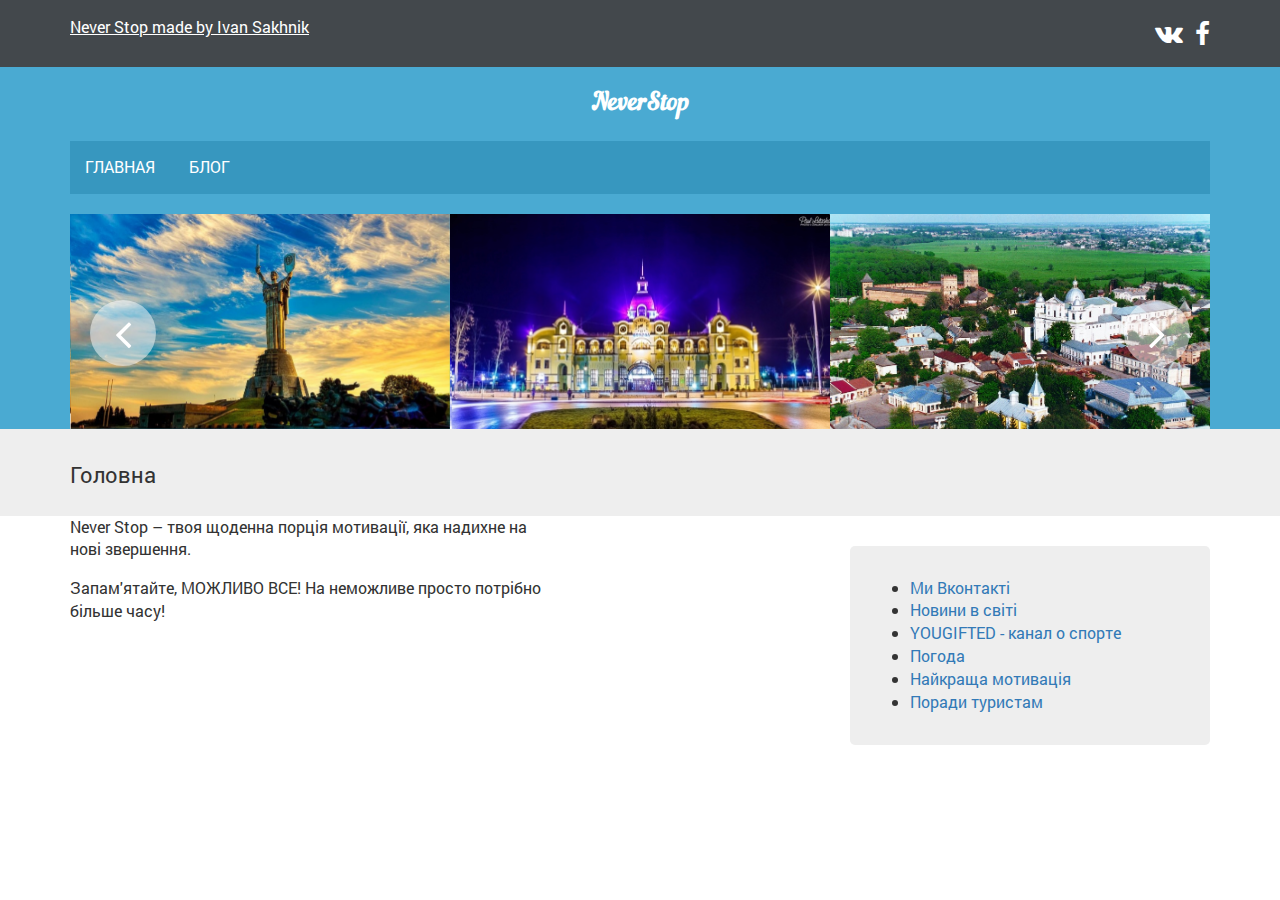
<file: index.html>
<!DOCTYPE html>
<!--[if lt IE 7]><html lang="ru" class="lt-ie9 lt-ie8 lt-ie7"><![endif]-->
<!--[if IE 7]><html lang="ru" class="lt-ie9 lt-ie8"><![endif]-->
<!--[if IE 8]><html lang="ru" class="lt-ie9"><![endif]-->
<!--[if gt IE 8]><!-->
<html lang="ru">
<!--<![endif]-->
<head>
	<meta charset="utf-8" />
	<title>NeverStop</title>
	<meta name="description" content="Создание адаптивного сайта" />
	<meta http-equiv="X-UA-Compatible" content="IE=edge" />
	<meta name="viewport" content="width=device-width, initial-scale=1.0" />
	<link rel="shortcut icon" href="favicon.png" />
	<link rel="stylesheet" href="libs/bootstrap/bootstrap-grid-3.3.1.min.css" />
	<link rel="stylesheet" href="libs/font-awesome-4.2.0/css/font-awesome.min.css" />
	<link rel="stylesheet" href="libs/fancybox/jquery.fancybox.css" />
	<link rel="stylesheet" href="libs/owl-carousel/owl.carousel.css" />
	<link rel="stylesheet" href="libs/countdown/jquery.countdown.css" />
	<link rel="stylesheet" href="css/fonts.css" />
	<link rel="stylesheet" href="css/main.css" />
	<link rel="stylesheet" href="css/media.css" />
</head>
<body>
	<header class="top_header">
		<div class="header_topline">
			<div class="container">
				<div class="col-md-12">
					<div class="row">
						<button class="auth_buttons hidden-md hidden-lg hidden-sm"><i class="fa fa-user"></i></button>
						<div class="top_links">
							<a href="">Never Stop made by Ivan Sakhnik</a> 
						</div>
						<div class="soc_buttons">
							<a href="https://vk.com/id55184202" target="_blank"><i class="fa fa-vk"></i></a>
							<a href="https://www.facebook.com/profile.php?id=100009262393393" target="_blank"><i class="fa fa-facebook" aria-hidden="true"></i></a>
						</div>
					</div>
				</div>
			</div>
		</div>
		<div class="container">
			<div class="col-md-12">
				<div class="row">
					<h2><a href="https://vk.com/never___stop" target="_blank" class="logo">NeverStop</a></h2>
					<nav class="maian_mnu clearfix">
						<button class="main_mnu_button hidden-md hidden-lg"><i class="fa fa-bars"></i></button>
						<ul>
							<li class="active"><a href="index.html" >Главная</a></li>
							<li><a href="blog.html" >Блог</a></li>
						</ul>
					</nav>
					<div class="sider_container">
						<div class="next_button"><i class="fa fa-angle-right"></i></div>
						<div class="prev_button"><i class="fa fa-angle-left"></i></div>
						<div class="carousel">
							<div class="slide_item"><a class="fancybox" data-fancybox-group="group" href="img/mo.jpg"><img src="img/6.jpg" alt="alt" /></a></div>
							<div class="slide_item"><a class="fancybox" data-fancybox-group="group" href="img/ds.jpg"><img src="img/7.jpg" alt="alt" /></a></div>
							<div class="slide_item"><a class="fancybox" data-fancybox-group="group" href="img/ds.jpg"><img src="img/5.jpg" alt="alt" /></a></div>
							<div class="slide_item"><a class="fancybox" data-fancybox-group="group" href="img/mo.jpg"><img src="img/mo.jpg" alt="alt" /></a></div>
							<div class="slide_item"><a class="fancybox" data-fancybox-group="group" href="img/ds.jpg"><img src="img/ds.jpg" alt="alt" /></a></div>
							<div class="slide_item"><a class="fancybox" data-fancybox-group="group" href="img/mo.jpg"><img src="img/4.jpg" alt="alt" /></a></div>

						</div>
					</div>
				</div>
			</div>
		</div>
	</header>
	<section class="order">
		<div class="container">
			<div class="row">
				<div class="col-md-7">
					<div class="sell_descr">Головна</div>
				</div>
			</div>
		</div>
	</section>
	<section class="main_content">
		<div class="container">
			<div class="row">
				<div class="col-md-8">
					<div class="content-text">
						<div class="blog_item">
							<div class="row">
								<div class="col-md-8">
									<p>Never Stop – твоя щоденна порція мотивації, яка надихне на нові звершення.</p>
										<p>Запам'ятайте, МОЖЛИВО ВСЕ! 
										На неможливе просто потрібно більше часу!</p>
								</div>
							</div>
						</div>
					</div>
				</div>
				<div class="col-md-4">
					<aside class="right_aside">
						<ul>
							<li><a href="https://vk.com/never___stop" target="_blank">Ми Вконтакті</a></li>
							<li><a href="https://www.ukr.net/news/main.html" target="_blank">Новини в світі</a></li>
							<li><a href="https://www.youtube.com/channel/UCqbzgUspmnD40kwlY5rhgDQ" target="_blank">YOUGIFTED - канал о спорте</a></li>
							<li><a href="https://ua.sinoptik.ua/%D0%BF%D0%BE%D0%B3%D0%BE%D0%B4%D0%B0-%D0%BA%D0%B8%D1%97%D0%B2" target="_blank">Погода</a></li>
							<li><a href="https://www.youtube.com/watch?v=iWVx3GzRddY" target="_blank">Найкраща мотивація</a></li>
							<li><a href="http://ozi.pp.ua/poradi_turistam/" target="_blank">Поради туристам</a></li>
						</ul>
					</aside>
				</div>
			</div>
		</div>
	</section>
	<!--[if lt IE 9]>
	<script src="libs/html5shiv/es5-shim.min.js"></script>
	<script src="libs/html5shiv/html5shiv.min.js"></script>
	<script src="libs/html5shiv/html5shiv-printshiv.min.js"></script>
	<script src="libs/respond/respond.min.js"></script>
	<![endif]-->
	<script src="libs/jquery/jquery-1.11.1.min.js"></script>
	<script src="libs/jquery-mousewheel/jquery.mousewheel.min.js"></script>
	<script src="libs/fancybox/jquery.fancybox.pack.js"></script>
	<script src="libs/waypoints/waypoints-1.6.2.min.js"></script>
	<script src="libs/scrollto/jquery.scrollTo.min.js"></script>
	<script src="libs/owl-carousel/owl.carousel.min.js"></script>
	<script src="libs/countdown/jquery.plugin.js"></script>
	<script src="libs/countdown/jquery.countdown.min.js"></script>
	<script src="libs/countdown/jquery.countdown-ru.js"></script>
	<script src="libs/landing-nav/navigation.js"></script>
	<script src="js/common.js"></script>
	<!-- Yandex.Metrika counter --><!-- Yandex.Metrika counter --><script type="text/javascript">(function (d, w, c) { (w[c] = w[c] || []).push(function() { try { w.yaCounter25346996 = new Ya.Metrika({id:25346996, webvisor:true, clickmap:true, trackLinks:true, accurateTrackBounce:true}); } catch(e) { } }); var n = d.getElementsByTagName("script")[0], s = d.createElement("script"), f = function () { n.parentNode.insertBefore(s, n); }; s.type = "text/javascript"; s.async = true; s.src = (d.location.protocol == "https:" ? "https:" : "http:") + "//mc.yandex.ru/metrika/watch.js"; if (w.opera == "[object Opera]") { d.addEventListener("DOMContentLoaded", f, false); } else { f(); } })(document, window, "yandex_metrika_callbacks");</script><noscript><div><img src="//mc.yandex.ru/watch/25346996" style="position:absolute; left:-9999px;" alt="" /></div></noscript><!-- /Yandex.Metrika counter --><!-- /Yandex.Metrika counter -->
	<!-- Google Analytics counter --><!-- /Google Analytics counter -->
</body>
</html>
</file>
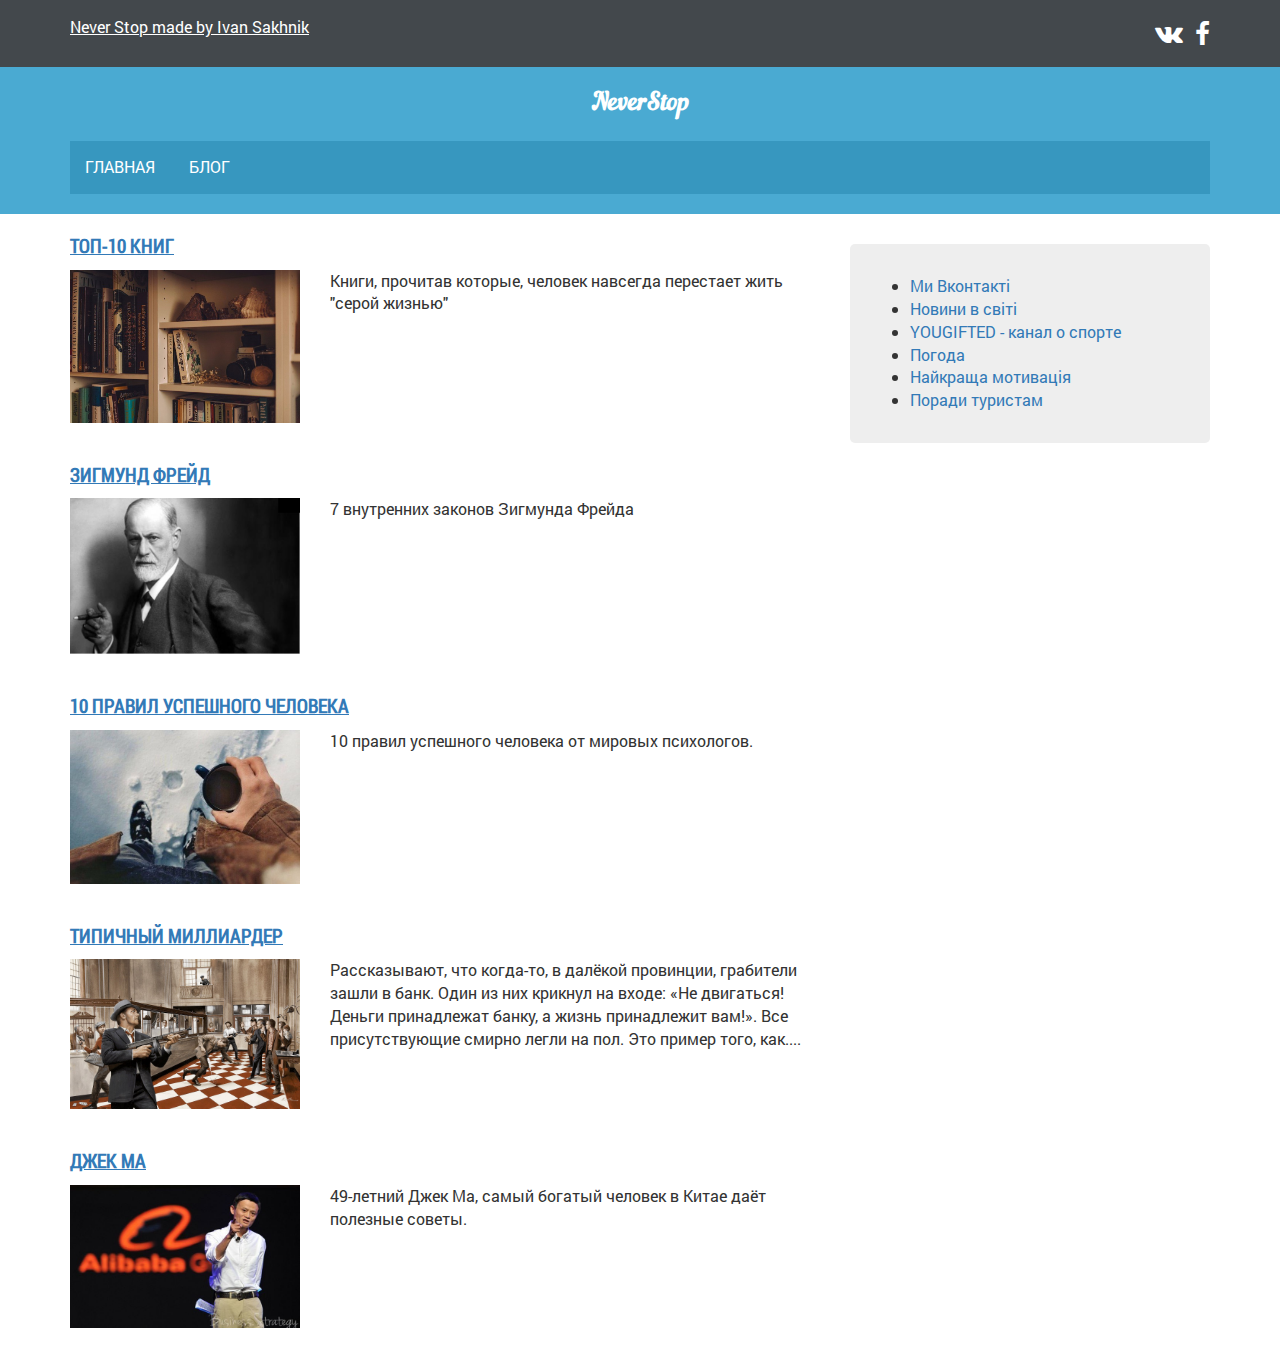
<file: blog.html>
<!DOCTYPE html>
<!--[if lt IE 7]><html lang="ru" class="lt-ie9 lt-ie8 lt-ie7"><![endif]-->
<!--[if IE 7]><html lang="ru" class="lt-ie9 lt-ie8"><![endif]-->
<!--[if IE 8]><html lang="ru" class="lt-ie9"><![endif]-->
<!--[if gt IE 8]><!-->
<html lang="ru">
<!--<![endif]-->
<head>
	<meta charset="utf-8" />
	<title>NeverStop\Blog</title>
	<meta name="description" content="Создание адаптивного сайта" />
	<meta http-equiv="X-UA-Compatible" content="IE=edge" />
	<meta name="viewport" content="width=device-width, initial-scale=1.0" />
	<link rel="shortcut icon" href="favicon.png" />
	<link rel="stylesheet" href="libs/bootstrap/bootstrap-grid-3.3.1.min.css" />
	<link rel="stylesheet" href="libs/font-awesome-4.2.0/css/font-awesome.min.css" />
	<link rel="stylesheet" href="libs/fancybox/jquery.fancybox.css" />
	<link rel="stylesheet" href="libs/owl-carousel/owl.carousel.css" />
	<link rel="stylesheet" href="libs/countdown/jquery.countdown.css" />
	<link rel="stylesheet" href="css/fonts.css" />
	<link rel="stylesheet" href="css/main.css" />
	<link rel="stylesheet" href="css/media.css" />
</head>
<body>
	<header class="top_header">
		<div class="header_topline">
			<div class="container">
				<div class="col-md-12">
					<div class="row">
						<button class="auth_buttons hidden-md hidden-lg hidden-sm"><i class="fa fa-user"></i></button>
						<div class="top_links">
							<a href="">Never Stop made by Ivan Sakhnik</a> 
						</div>
						<div class="soc_buttons">
							<a href="https://vk.com/id55184202" target="_blank"><i class="fa fa-vk"></i></a>
							<a href="https://www.facebook.com/profile.php?id=100009262393393" target="_blank"><i class="fa fa-facebook" aria-hidden="true"></i></a>
						</div>
					</div>
				</div>
			</div>
		</div>
		<div class="container">
			<div class="col-md-12">
				<div class="row">
					<h2><a href="https://vk.com/never___stop" target="_blank" class="logo">NeverStop</a></h2>
					<nav class="maian_mnu clearfix">
						<button class="main_mnu_button hidden-md hidden-lg"><i class="fa fa-bars"></i></button>
						<ul>
							<li class="active"><a href="index.html">Главная</a></li>
							<li><a href="blog.html" >Блог</a></li>
						</ul>
					</nav>
				</div>
			</div>
		</div>
	</header>
	<section class="main_content">
		<div class="container">
			<div class="row">
				<div class="col-md-8">
					<div class="content-text">
						<div class="blog_item">
							<div class="row">
								<div class="col-md-12">
									<h3><a href="blog1.html">ТОП-10 книг</a></h3>
								</div>
								<div class="col-md-4">
									<img src="img/9.jpg" alt="alt">
								</div>
								<div class="col-md-8">
									<p>Книги, прочитав которые, человек навсегда перестает жить "серой жизнью"</p>
								</div>
							</div>
						</div>
						<div class="blog_item">
							<div class="row">
								<div class="col-md-12">
									<h3><a href="blog2.html">Зигмунд Фрейд</a></h3>
								</div>
								<div class="col-md-4">
									<img src="img/10.jpg" alt="alt">
								</div>
								<div class="col-md-8">
									<p>7 внутренних законов Зигмунда Фрейда</p>
								</div>
							</div>
						</div>
						<div class="blog_item">
							<div class="row">
								<div class="col-md-12">
									<h3><a href="blog3.html">10 правил успешного человека</a></h3>
								</div>
								<div class="col-md-4">
									<img src="img/11.jpg" alt="alt">
								</div>
								<div class="col-md-8">
									<p>10 правил успешного человека от мировых психологов. </p>
								</div>
							</div>
						</div>
							<div class="blog_item">
							<div class="row">
								<div class="col-md-12">
									<h3><a href="blog4.html">Типичный миллиардер</a></h3>
								</div>
								<div class="col-md-4">
									<img src="img/12.jpg" alt="alt">
								</div>
								<div class="col-md-8">
									<p>Рассказывают, что когда-то, в далёкой провинции, грабители зашли в банк. 
										Один из них крикнул на входе: «Не двигаться! Деньги принадлежат банку, а жизнь принадлежит вам!». 
										Все присутствующие смирно легли на пол. Это пример того, как.... </p>
								</div>
							</div>
						</div>
							<div class="blog_item">
							<div class="row">
								<div class="col-md-12">
									<h3><a href="blog5.html">Джек Ма</a></h3>
								</div>
								<div class="col-md-4">
									<img src="img/13.jpg" alt="alt">
								</div>
								<div class="col-md-8">
									<p>49-летний Джек Ма, самый богатый человек в Китае даёт полезные советы.</p>
								</div>
							</div>
						</div>
					</div>
				</div>
				<div class="col-md-4">
					<aside class="right_aside">
						<ul>
							<li><a href="https://vk.com/never___stop" target="_blank">Ми Вконтакті</a></li>
							<li><a href="https://www.ukr.net/news/main.html" target="_blank">Новини в світі</a></li>
							<li><a href="https://www.youtube.com/channel/UCqbzgUspmnD40kwlY5rhgDQ" target="_blank">YOUGIFTED - канал о спорте</a></li>
							<li><a href="https://ua.sinoptik.ua/%D0%BF%D0%BE%D0%B3%D0%BE%D0%B4%D0%B0-%D0%BA%D0%B8%D1%97%D0%B2" target="_blank">Погода</a></li>
							<li><a href="https://www.youtube.com/watch?v=iWVx3GzRddY" target="_blank">Найкраща мотивація</a></li>
							<li><a href="http://ozi.pp.ua/poradi_turistam/" target="_blank">Поради туристам</a></li>
						</ul>
					</aside>
				</div>
			</div>
		</div>
	</section>
	<!--[if lt IE 9]>
	<script src="libs/html5shiv/es5-shim.min.js"></script>
	<script src="libs/html5shiv/html5shiv.min.js"></script>
	<script src="libs/html5shiv/html5shiv-printshiv.min.js"></script>
	<script src="libs/respond/respond.min.js"></script>
	<![endif]-->
	<script src="libs/jquery/jquery-1.11.1.min.js"></script>
	<script src="libs/jquery-mousewheel/jquery.mousewheel.min.js"></script>
	<script src="libs/fancybox/jquery.fancybox.pack.js"></script>
	<script src="libs/waypoints/waypoints-1.6.2.min.js"></script>
	<script src="libs/scrollto/jquery.scrollTo.min.js"></script>
	<script src="libs/owl-carousel/owl.carousel.min.js"></script>
	<script src="libs/countdown/jquery.plugin.js"></script>
	<script src="libs/countdown/jquery.countdown.min.js"></script>
	<script src="libs/countdown/jquery.countdown-ru.js"></script>
	<script src="libs/landing-nav/navigation.js"></script>
	<script src="js/common.js"></script>
	<!-- Yandex.Metrika counter --><!-- Yandex.Metrika counter --><script type="text/javascript">(function (d, w, c) { (w[c] = w[c] || []).push(function() { try { w.yaCounter25346996 = new Ya.Metrika({id:25346996, webvisor:true, clickmap:true, trackLinks:true, accurateTrackBounce:true}); } catch(e) { } }); var n = d.getElementsByTagName("script")[0], s = d.createElement("script"), f = function () { n.parentNode.insertBefore(s, n); }; s.type = "text/javascript"; s.async = true; s.src = (d.location.protocol == "https:" ? "https:" : "http:") + "//mc.yandex.ru/metrika/watch.js"; if (w.opera == "[object Opera]") { d.addEventListener("DOMContentLoaded", f, false); } else { f(); } })(document, window, "yandex_metrika_callbacks");</script><noscript><div><img src="//mc.yandex.ru/watch/25346996" style="position:absolute; left:-9999px;" alt="" /></div></noscript><!-- /Yandex.Metrika counter --><!-- /Yandex.Metrika counter -->
	<!-- Google Analytics counter --><!-- /Google Analytics counter -->
</body>
</html>
</file>
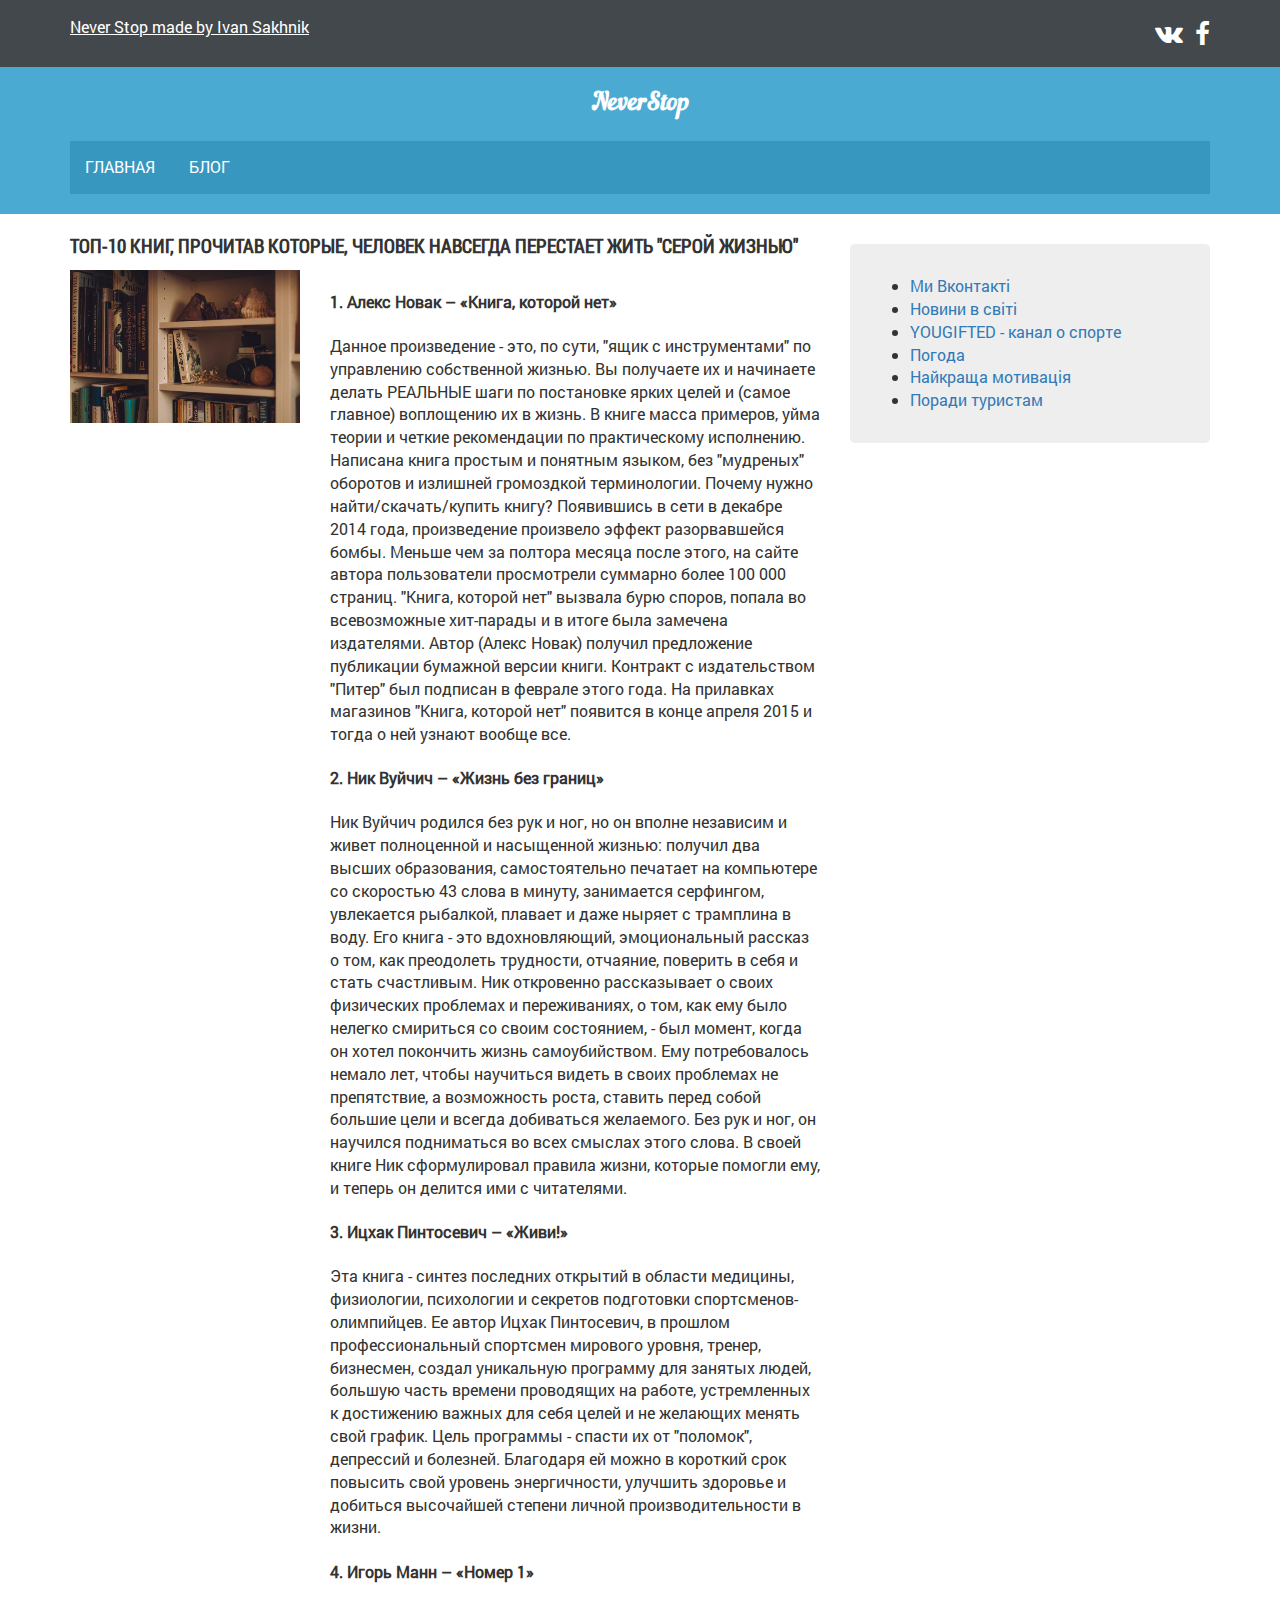
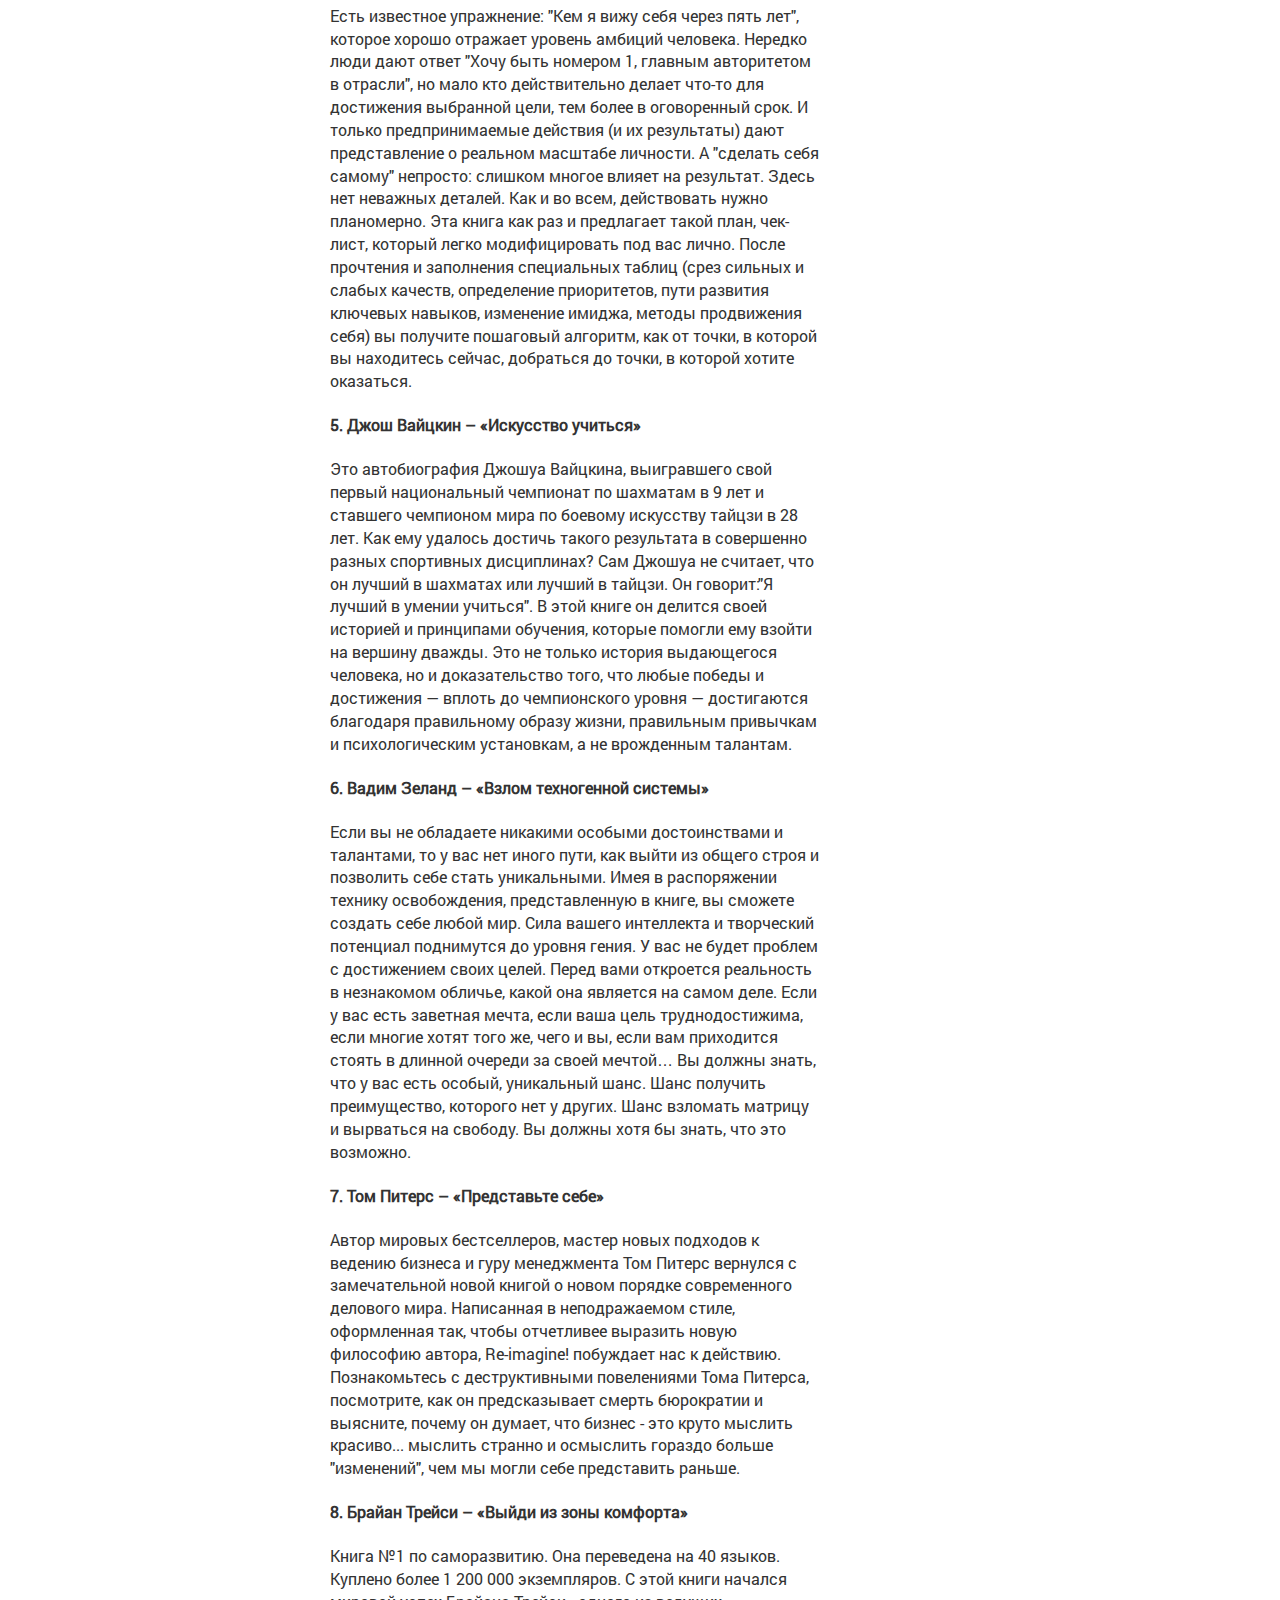
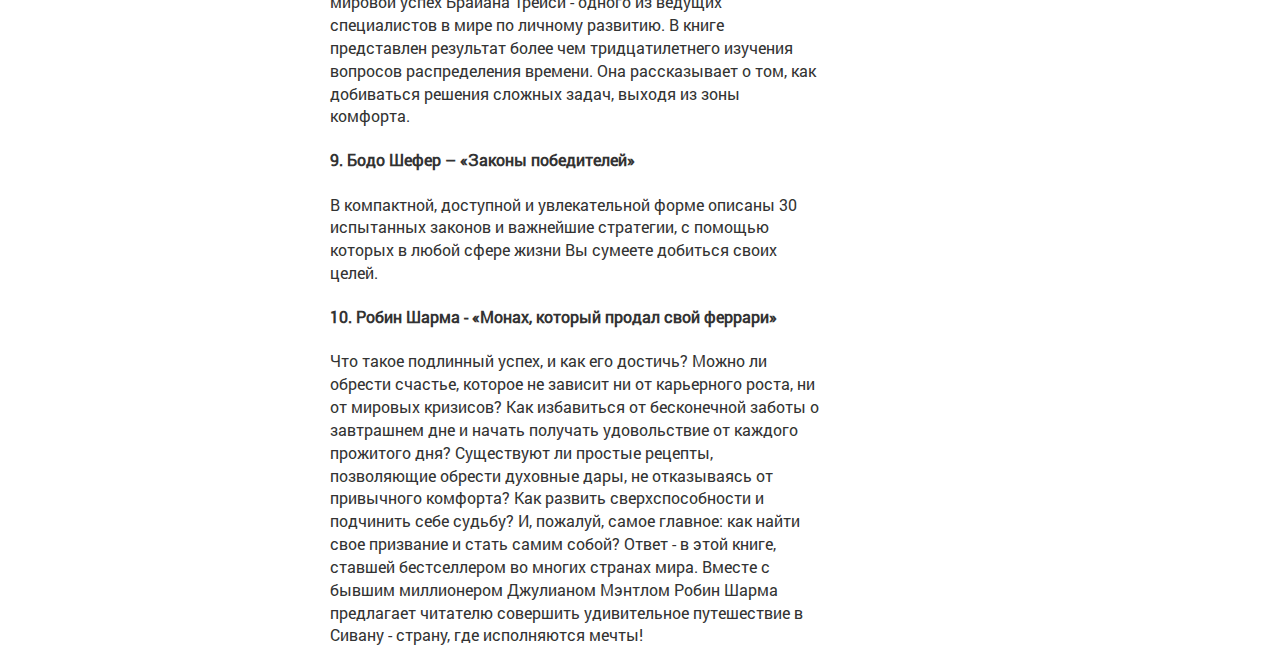
<file: blog1.html>
<!DOCTYPE html>
<!--[if lt IE 7]><html lang="ru" class="lt-ie9 lt-ie8 lt-ie7"><![endif]-->
<!--[if IE 7]><html lang="ru" class="lt-ie9 lt-ie8"><![endif]-->
<!--[if IE 8]><html lang="ru" class="lt-ie9"><![endif]-->
<!--[if gt IE 8]><!-->
<html lang="ru">
<!--<![endif]-->
<head>
	<meta charset="utf-8" />
	<title>NeverStop\ТОП-10 книг</title>
	<meta name="description" content="Создание адаптивного сайта" />
	<meta http-equiv="X-UA-Compatible" content="IE=edge" />
	<meta name="viewport" content="width=device-width, initial-scale=1.0" />
	<link rel="shortcut icon" href="favicon.png" />
	<link rel="stylesheet" href="libs/bootstrap/bootstrap-grid-3.3.1.min.css" />
	<link rel="stylesheet" href="libs/font-awesome-4.2.0/css/font-awesome.min.css" />
	<link rel="stylesheet" href="libs/fancybox/jquery.fancybox.css" />
	<link rel="stylesheet" href="libs/owl-carousel/owl.carousel.css" />
	<link rel="stylesheet" href="libs/countdown/jquery.countdown.css" />
	<link rel="stylesheet" href="css/fonts.css" />
	<link rel="stylesheet" href="css/main.css" />
	<link rel="stylesheet" href="css/media.css" />
</head>
<body>
	<header class="top_header">
		<div class="header_topline">
			<div class="container">
				<div class="col-md-12">
					<div class="row">
						<button class="auth_buttons hidden-md hidden-lg hidden-sm"><i class="fa fa-user"></i></button>
						<div class="top_links">
							<a href="">Never Stop made by Ivan Sakhnik</a> 
						</div>
						<div class="soc_buttons">
							<a href="https://vk.com/id55184202" target="_blank"><i class="fa fa-vk"></i></a>
							<a href="https://www.facebook.com/profile.php?id=100009262393393" target="_blank"><i class="fa fa-facebook" aria-hidden="true"></i></a>
						</div>
					</div>
				</div>
			</div>
		</div>
		<div class="container">
			<div class="col-md-12">
				<div class="row">
					<h2><a href="https://vk.com/never___stop" target="_blank" class="logo">NeverStop</a></h2>
					<nav class="maian_mnu clearfix">
						<button class="main_mnu_button hidden-md hidden-lg"><i class="fa fa-bars"></i></button>
						<ul>
							<li class="active"><a href="index.html">Главная</a></li>
							<li><a href="blog.html" >Блог</a></li>
						</ul>
					</nav>
				</div>
			</div>
		</div>
	</header>
	<section class="main_content">
		<div class="container">
			<div class="row">
				<div class="col-md-8">
					<div class="content-text">
						<div class="blog_item">
							<div class="row">
								<div class="col-md-12">
									<h3>ТОП-10 книг, прочитав которые, человек навсегда перестает жить "серой жизнью"</h3>
								</div>
								<div class="col-md-4">
									<img src="img/9.jpg" alt="alt">
								</div>
								<div class="col-md-8">
									<h4><p>1. Алекс Новак – «Книга, которой нет»</p></h4>


									Данное произведение - это, по сути, "ящик с инструментами" по управлению собственной жизнью. Вы получаете их и начинаете делать РЕАЛЬНЫЕ шаги по постановке ярких целей и (самое главное) воплощению их в жизнь. В книге масса примеров, уйма теории и четкие рекомендации по практическому исполнению. Написана книга простым и понятным языком, без "мудреных" оборотов и излишней громоздкой терминологии.

									Почему нужно найти/скачать/купить книгу?

									Появившись в сети в декабре 2014 года, произведение произвело эффект разорвавшейся бомбы. Меньше чем за полтора месяца после этого, на сайте автора пользователи просмотрели суммарно более 100 000 страниц. "Книга, которой нет" вызвала бурю споров, попала во всевозможные хит-парады и в итоге была замечена издателями. Автор (Алекс Новак) получил предложение публикации бумажной версии книги. Контракт с издательством "Питер" был подписан в феврале этого года. На прилавках магазинов "Книга, которой нет" появится в конце апреля 2015 и тогда о ней узнают вообще все.

									<h4><p>2. Ник Вуйчич – «Жизнь без границ»</p></h4>

									Ник Вуйчич родился без рук и ног, но он вполне независим и живет полноценной и насыщенной жизнью: получил два высших образования, самостоятельно печатает на компьютере со скоростью 43 слова в минуту, занимается серфингом, увлекается рыбалкой, плавает и даже ныряет с трамплина в воду. Его книга - это вдохновляющий, эмоциональный рассказ о том, как преодолеть трудности, отчаяние, поверить в себя и стать счастливым. Ник откровенно рассказывает о своих физических проблемах и переживаниях, о том, как ему было нелегко смириться со своим состоянием, - был момент, когда он хотел покончить жизнь самоубийством. Ему потребовалось немало лет, чтобы научиться видеть в своих проблемах не препятствие, а возможность роста, ставить перед собой большие цели и всегда добиваться желаемого. Без рук и ног, он научился подниматься во всех смыслах этого слова. В своей книге Ник сформулировал правила жизни, которые помогли ему, и теперь он делится ими с читателями.

									<h4><p>3. Ицхак Пинтосевич – «Живи!»</p></h4>

									Эта книга - синтез последних открытий в области медицины, физиологии, психологии и секретов подготовки спортсменов-олимпийцев. Ее автор Ицхак Пинтосевич, в прошлом профессиональный спортсмен мирового уровня, тренер, бизнесмен, создал уникальную программу для занятых людей, большую часть времени проводящих на работе, устремленных к достижению важных для себя целей и не желающих менять свой график. Цель программы - спасти их от "поломок", депрессий и болезней. Благодаря ей можно в короткий срок повысить свой уровень энергичности, улучшить здоровье и добиться высочайшей степени личной производительности в жизни.

									<h4><p>4. Игорь Манн – «Номер 1»</p></h4>

									Есть известное упражнение: "Кем я вижу себя через пять лет", которое хорошо отражает уровень амбиций человека. Нередко люди дают ответ "Хочу быть номером 1, главным авторитетом в отрасли", но мало кто действительно делает что-то для достижения выбранной цели, тем более в оговоренный срок. И только предпринимаемые действия (и их результаты) дают представление о реальном масштабе личности.
									А "сделать себя самому" непросто: слишком многое влияет на результат. Здесь нет неважных деталей. Как и во всем, действовать нужно планомерно.
									Эта книга как раз и предлагает такой план, чек-лист, который легко модифицировать под вас лично. После прочтения и заполнения специальных таблиц (срез сильных и слабых качеств, определение приоритетов, пути развития ключевых навыков, изменение имиджа, методы продвижения себя) вы получите пошаговый алгоритм, как от точки, в которой вы находитесь сейчас, добраться до точки, в которой хотите оказаться.

									<h4><p>5. Джош Вайцкин – «Искусство учиться»</p></h4>

									Это автобиография Джошуа Вайцкина, выигравшего свой первый национальный чемпионат по шахматам в 9 лет и ставшего чемпионом мира по боевому искусству тайцзи в 28 лет. Как ему удалось достичь такого результата в совершенно разных спортивных дисциплинах? Сам Джошуа не считает, что он лучший в шахматах или лучший в тайцзи. Он говорит:"Я лучший в умении учиться". В этой книге он делится своей историей и принципами обучения, которые помогли ему взойти на вершину дважды. Это не только история выдающегося человека, но и доказательство того, что любые победы и достижения — вплоть до чемпионского уровня — достигаются благодаря правильному образу жизни, правильным привычкам и психологическим установкам, а не врожденным талантам.

									<h4><p>6. Вадим Зеланд – «Взлом техногенной системы»</p></h4>

									Если вы не обладаете никакими особыми достоинствами и талантами, то у вас нет иного пути, как выйти из общего строя и позволить себе стать уникальными. Имея в распоряжении технику освобождения, представленную в книге, вы сможете создать себе любой мир. Сила вашего интеллекта и творческий потенциал поднимутся до уровня гения. У вас не будет проблем с достижением своих целей. Перед вами откроется реальность в незнакомом обличье, какой она является на самом деле.
									Если у вас есть заветная мечта, если ваша цель труднодостижима, если многие хотят того же, чего и вы, если вам приходится стоять в длинной очереди за своей мечтой… Вы должны знать, что у вас есть особый, уникальный шанс. Шанс получить преимущество, которого нет у других. Шанс взломать матрицу и вырваться на свободу. Вы должны хотя бы знать, что это возможно.

									<h4><p>7. Том Питерс – «Представьте себе»</p></h4>

									Автор мировых бестселлеров, мастер новых подходов к ведению бизнеса и гуру менеджмента Том Питерс вернулся с замечательной новой книгой о новом порядке современного делового мира. Написанная в неподражаемом стиле, оформленная так, чтобы отчетливее выразить новую философию автора, Re-imagine! побуждает нас к действию.
									Познакомьтесь с деструктивными повелениями Тома Питерса, посмотрите, как он предсказывает смерть бюрократии и выясните, почему он думает, что бизнес - это круто мыслить красиво... мыслить странно и осмыслить гораздо больше "изменений", чем мы могли себе представить раньше.

									<h4><p>8. Брайан Трейси – «Выйди из зоны комфорта»</p></h4>

									Книга №1 по саморазвитию. Она переведена на 40 языков. Куплено более 1 200 000 экземпляров. С этой книги начался мировой успех Брайана Трейси - одного из ведущих специалистов в мире по личному развитию.
									В книге представлен результат более чем тридцатилетнего изучения вопросов распределения времени. Она рассказывает о том, как добиваться решения сложных задач, выходя из зоны комфорта.

									<h4><p>9. Бодо Шефер – «Законы победителей»</p></h4>

									В компактной, доступной и увлекательной форме описаны 30 испытанных законов и важнейшие стратегии, с помощью которых в любой сфере жизни Вы сумеете добиться своих целей.

									<h4><p>10. Робин Шарма - «Монах, который продал свой феррари»</p></h4>

									Что такое подлинный успех, и как его достичь? Можно ли обрести счастье, которое не зависит ни от карьерного роста, ни от мировых кризисов? Как избавиться от бесконечной заботы о завтрашнем дне и начать получать удовольствие от каждого прожитого дня? Существуют ли простые рецепты, позволяющие обрести духовные дары, не отказываясь от привычного комфорта? Как развить сверхспособности и подчинить себе судьбу? И, пожалуй, самое главное: как найти свое призвание и стать самим собой? Ответ - в этой книге, ставшей бестселлером во многих странах мира. Вместе с бывшим миллионером Джулианом Мэнтлом Робин Шарма предлагает читателю совершить удивительное путешествие в Сивану - страну, где исполняются мечты!</p>
								</div>
							</div>
						</div>
					</div>
				</div>
				<div class="col-md-4">
					<aside class="right_aside">
						<ul>
							<li><a href="https://vk.com/never___stop" target="_blank">Ми Вконтакті</a></li>
							<li><a href="https://www.ukr.net/news/main.html" target="_blank">Новини в світі</a></li>
							<li><a href="https://www.youtube.com/channel/UCqbzgUspmnD40kwlY5rhgDQ" target="_blank">YOUGIFTED - канал о спорте</a></li>
							<li><a href="https://ua.sinoptik.ua/%D0%BF%D0%BE%D0%B3%D0%BE%D0%B4%D0%B0-%D0%BA%D0%B8%D1%97%D0%B2" target="_blank">Погода</a></li>
							<li><a href="https://www.youtube.com/watch?v=iWVx3GzRddY" target="_blank">Найкраща мотивація</a></li>
							<li><a href="http://ozi.pp.ua/poradi_turistam/" target="_blank">Поради туристам</a></li>
						</ul>
					</aside>
				</div>
			</div>
		</div>
	</section>
	<!--[if lt IE 9]>
	<script src="libs/html5shiv/es5-shim.min.js"></script>
	<script src="libs/html5shiv/html5shiv.min.js"></script>
	<script src="libs/html5shiv/html5shiv-printshiv.min.js"></script>
	<script src="libs/respond/respond.min.js"></script>
	<![endif]-->
	<script src="libs/jquery/jquery-1.11.1.min.js"></script>
	<script src="libs/jquery-mousewheel/jquery.mousewheel.min.js"></script>
	<script src="libs/fancybox/jquery.fancybox.pack.js"></script>
	<script src="libs/waypoints/waypoints-1.6.2.min.js"></script>
	<script src="libs/scrollto/jquery.scrollTo.min.js"></script>
	<script src="libs/owl-carousel/owl.carousel.min.js"></script>
	<script src="libs/countdown/jquery.plugin.js"></script>
	<script src="libs/countdown/jquery.countdown.min.js"></script>
	<script src="libs/countdown/jquery.countdown-ru.js"></script>
	<script src="libs/landing-nav/navigation.js"></script>
	<script src="js/common.js"></script>
	<!-- Yandex.Metrika counter --><!-- Yandex.Metrika counter --><script type="text/javascript">(function (d, w, c) { (w[c] = w[c] || []).push(function() { try { w.yaCounter25346996 = new Ya.Metrika({id:25346996, webvisor:true, clickmap:true, trackLinks:true, accurateTrackBounce:true}); } catch(e) { } }); var n = d.getElementsByTagName("script")[0], s = d.createElement("script"), f = function () { n.parentNode.insertBefore(s, n); }; s.type = "text/javascript"; s.async = true; s.src = (d.location.protocol == "https:" ? "https:" : "http:") + "//mc.yandex.ru/metrika/watch.js"; if (w.opera == "[object Opera]") { d.addEventListener("DOMContentLoaded", f, false); } else { f(); } })(document, window, "yandex_metrika_callbacks");</script><noscript><div><img src="//mc.yandex.ru/watch/25346996" style="position:absolute; left:-9999px;" alt="" /></div></noscript><!-- /Yandex.Metrika counter --><!-- /Yandex.Metrika counter -->
	<!-- Google Analytics counter --><!-- /Google Analytics counter -->
</body>
</html>
</file>
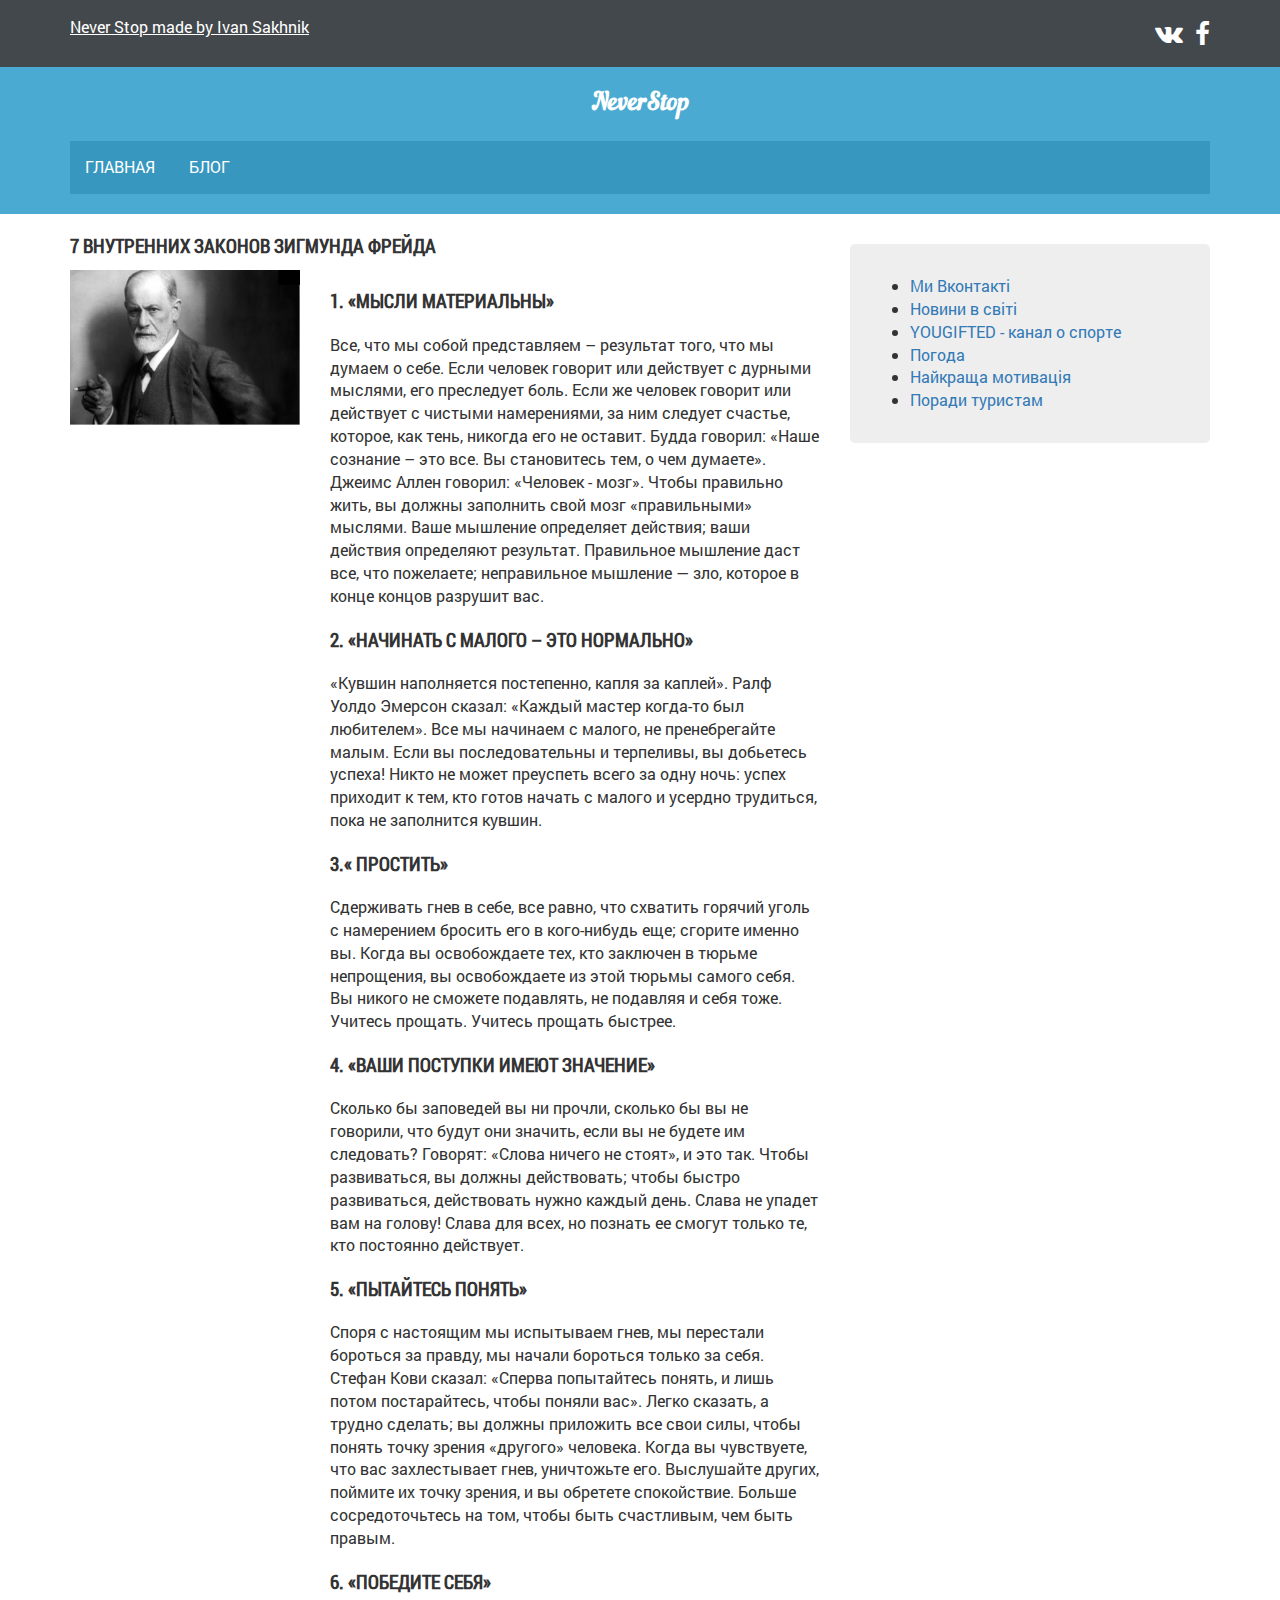
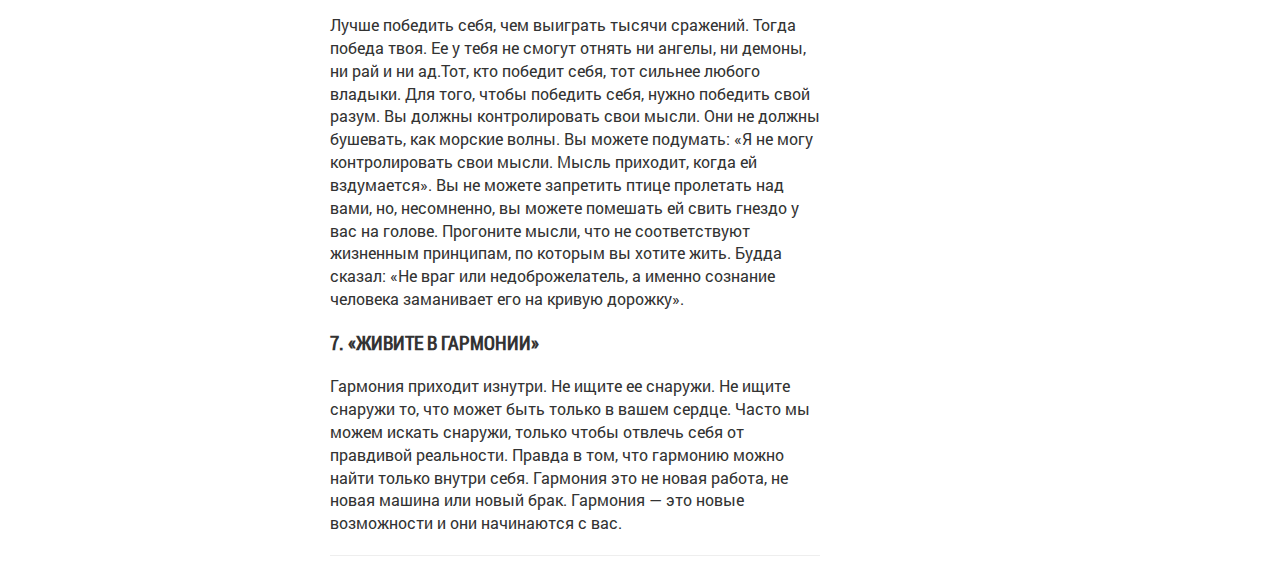
<file: blog2.html>
<!DOCTYPE html>
<!--[if lt IE 7]><html lang="ru" class="lt-ie9 lt-ie8 lt-ie7"><![endif]-->
<!--[if IE 7]><html lang="ru" class="lt-ie9 lt-ie8"><![endif]-->
<!--[if IE 8]><html lang="ru" class="lt-ie9"><![endif]-->
<!--[if gt IE 8]><!-->
<html lang="ru">
<!--<![endif]-->
<head>
	<meta charset="utf-8" />
	<title>NeverStop\7 внутренних законов</title>
	<meta name="description" content="Создание адаптивного сайта" />
	<meta http-equiv="X-UA-Compatible" content="IE=edge" />
	<meta name="viewport" content="width=device-width, initial-scale=1.0" />
	<link rel="shortcut icon" href="favicon.png" />
	<link rel="stylesheet" href="libs/bootstrap/bootstrap-grid-3.3.1.min.css" />
	<link rel="stylesheet" href="libs/font-awesome-4.2.0/css/font-awesome.min.css" />
	<link rel="stylesheet" href="libs/fancybox/jquery.fancybox.css" />
	<link rel="stylesheet" href="libs/owl-carousel/owl.carousel.css" />
	<link rel="stylesheet" href="libs/countdown/jquery.countdown.css" />
	<link rel="stylesheet" href="css/fonts.css" />
	<link rel="stylesheet" href="css/main.css" />
	<link rel="stylesheet" href="css/media.css" />
</head>
<body>
	<header class="top_header">
		<div class="header_topline">
			<div class="container">
				<div class="col-md-12">
					<div class="row">
						<button class="auth_buttons hidden-md hidden-lg hidden-sm"><i class="fa fa-user"></i></button>
						<div class="top_links">
							<a href="">Never Stop made by Ivan Sakhnik</a> 
						</div>
						<div class="soc_buttons">
							<a href="https://vk.com/id55184202" target="_blank"><i class="fa fa-vk"></i></a>
							<a href="https://www.facebook.com/profile.php?id=100009262393393" target="_blank"><i class="fa fa-facebook" aria-hidden="true"></i></a>
						</div>
					</div>
				</div>
			</div>
		</div>
		<div class="container">
			<div class="col-md-12">
				<div class="row">
					<h2><a href="https://vk.com/never___stop" target="_blank" class="logo">NeverStop</a></h2>
					<nav class="maian_mnu clearfix">
						<button class="main_mnu_button hidden-md hidden-lg"><i class="fa fa-bars"></i></button>
						<ul>
							<li class="active"><a href="index.html">Главная</a></li>
							<li><a href="blog.html" >Блог</a></li>
						</ul>
					</nav>
				</div>
			</div>
		</div>
	</header>
	<section class="main_content">
		<div class="container">
			<div class="row">
				<div class="col-md-8">
					<div class="content-text">
						<div class="blog_item">
							<div class="row">
								<div class="col-md-12">
									<h3>7 внутренних законов Зигмунда Фрейда</h3>
								</div>
								<div class="col-md-4">
									<img src="img/10.jpg" alt="alt">
								</div>
								<div class="col-md-8">
									
									<p><h3>1. «Мысли материальны»</p></h3>
										Все, что мы собой представляем – результат того, что мы думаем о себе. Если человек говорит или действует с дурными мыслями, его преследует боль. Если же человек говорит или действует с чистыми намерениями, за ним следует счастье, которое, как тень, никогда его не оставит. Будда говорил: «Наше сознание – это все. Вы становитесь тем, о чем думаете». Джеимс Аллен говорил: «Человек - мозг». Чтобы правильно жить, вы должны заполнить свой мозг «правильными» мыслями. Ваше мышление определяет действия; ваши действия определяют результат. Правильное мышление даст все, что пожелаете; неправильное мышление — зло, которое в конце концов разрушит вас.

									<p><h3>2. «Начинать с малого – это нормально»</p></h3>
										«Кувшин наполняется постепенно, капля за каплей».
										Ралф Уолдо Эмерсон сказал: «Каждый мастер когда-то был любителем». Все мы начинаем с малого, не пренебрегайте малым. Если вы последовательны и терпеливы, вы добьетесь успеха! Никто не может преуспеть всего за одну ночь: успех приходит к тем, кто готов начать с малого и усердно трудиться, пока не заполнится кувшин.

									<p><h3>3.« Простить»</p></h3>
										Сдерживать гнев в себе, все равно, что схватить горячий уголь с намерением бросить его в кого-нибудь еще; сгорите именно вы. Когда вы освобождаете тех, кто заключен в тюрьме непрощения, вы освобождаете из этой тюрьмы самого себя. Вы никого не сможете подавлять, не подавляя и себя тоже. Учитесь прощать. Учитесь прощать быстрее.

									<p><h3>4. «Ваши поступки имеют значение»</p></h3>
										Сколько бы заповедей вы ни прочли, сколько бы вы не говорили, что будут они значить, если вы не будете им следовать?
										Говорят: «Слова ничего не стоят», и это так. Чтобы развиваться, вы должны действовать; чтобы быстро развиваться, действовать нужно каждый день. Слава не упадет вам на голову! Слава для всех, но познать ее смогут только те, кто постоянно действует.

									<p><h3>5. «Пытайтесь понять»</p></h3>
										Споря с настоящим мы испытываем гнев, мы перестали бороться за правду, мы начали бороться только за себя. Стефан Кови сказал: «Сперва попытайтесь понять, и лишь потом постарайтесь, чтобы поняли вас». Легко сказать, а трудно сделать; вы должны приложить все свои силы, чтобы понять точку зрения «другого» человека. Когда вы чувствуете, что вас захлестывает гнев, уничтожьте его.
										Выслушайте других, поймите их точку зрения, и вы обретете спокойствие. Больше сосредоточьтесь на том, чтобы быть счастливым, чем быть правым.

									<p><h3>6. «Победите себя»</p></h3>
										Лучше победить себя, чем выиграть тысячи сражений. Тогда победа твоя. Ее у тебя не смогут отнять ни ангелы, ни демоны, ни рай и ни ад.Тот, кто победит себя, тот сильнее любого владыки. Для того, чтобы победить себя, нужно победить свой разум. Вы должны контролировать свои мысли. Они не должны бушевать, как морские волны. Вы можете подумать: «Я не могу контролировать свои мысли. Мысль приходит, когда ей вздумается». Вы не можете запретить птице пролетать над вами, но, несомненно, вы можете помешать ей свить гнездо у вас на голове. Прогоните мысли, что не соответствуют жизненным принципам, по которым вы хотите жить. Будда сказал: «Не враг или недоброжелатель, а именно сознание человека заманивает его на кривую дорожку».

									<p><h3>7. «Живите в гармонии»</p></h3>
									Гармония приходит изнутри. Не ищите ее снаружи. Не ищите снаружи то, что может быть только в вашем сердце. Часто мы можем искать снаружи, только чтобы отвлечь себя от правдивой реальности. Правда в том, что гармонию можно найти только внутри себя. Гармония это не новая работа, не новая машина или новый брак. Гармония — это новые возможности и они начинаются с вас.
									<hr>
								</div>
							</div>
						</div>
					</div>
				</div>
				<div class="col-md-4">
					<aside class="right_aside">
						<ul>
							<li><a href="https://vk.com/never___stop" target="_blank">Ми Вконтакті</a></li>
							<li><a href="https://www.ukr.net/news/main.html" target="_blank">Новини в світі</a></li>
							<li><a href="https://www.youtube.com/channel/UCqbzgUspmnD40kwlY5rhgDQ" target="_blank">YOUGIFTED - канал о спорте</a></li>
							<li><a href="https://ua.sinoptik.ua/%D0%BF%D0%BE%D0%B3%D0%BE%D0%B4%D0%B0-%D0%BA%D0%B8%D1%97%D0%B2" target="_blank">Погода</a></li>
							<li><a href="https://www.youtube.com/watch?v=iWVx3GzRddY" target="_blank">Найкраща мотивація</a></li>
							<li><a href="http://ozi.pp.ua/poradi_turistam/" target="_blank">Поради туристам</a></li>
						</ul>
					</aside>
				</div>
			</div>
		</div>
	</section>
	<!--[if lt IE 9]>
	<script src="libs/html5shiv/es5-shim.min.js"></script>
	<script src="libs/html5shiv/html5shiv.min.js"></script>
	<script src="libs/html5shiv/html5shiv-printshiv.min.js"></script>
	<script src="libs/respond/respond.min.js"></script>
	<![endif]-->
	<script src="libs/jquery/jquery-1.11.1.min.js"></script>
	<script src="libs/jquery-mousewheel/jquery.mousewheel.min.js"></script>
	<script src="libs/fancybox/jquery.fancybox.pack.js"></script>
	<script src="libs/waypoints/waypoints-1.6.2.min.js"></script>
	<script src="libs/scrollto/jquery.scrollTo.min.js"></script>
	<script src="libs/owl-carousel/owl.carousel.min.js"></script>
	<script src="libs/countdown/jquery.plugin.js"></script>
	<script src="libs/countdown/jquery.countdown.min.js"></script>
	<script src="libs/countdown/jquery.countdown-ru.js"></script>
	<script src="libs/landing-nav/navigation.js"></script>
	<script src="js/common.js"></script>
	<!-- Yandex.Metrika counter --><!-- Yandex.Metrika counter --><script type="text/javascript">(function (d, w, c) { (w[c] = w[c] || []).push(function() { try { w.yaCounter25346996 = new Ya.Metrika({id:25346996, webvisor:true, clickmap:true, trackLinks:true, accurateTrackBounce:true}); } catch(e) { } }); var n = d.getElementsByTagName("script")[0], s = d.createElement("script"), f = function () { n.parentNode.insertBefore(s, n); }; s.type = "text/javascript"; s.async = true; s.src = (d.location.protocol == "https:" ? "https:" : "http:") + "//mc.yandex.ru/metrika/watch.js"; if (w.opera == "[object Opera]") { d.addEventListener("DOMContentLoaded", f, false); } else { f(); } })(document, window, "yandex_metrika_callbacks");</script><noscript><div><img src="//mc.yandex.ru/watch/25346996" style="position:absolute; left:-9999px;" alt="" /></div></noscript><!-- /Yandex.Metrika counter --><!-- /Yandex.Metrika counter -->
	<!-- Google Analytics counter --><!-- /Google Analytics counter -->
</body>
</html>
</file>
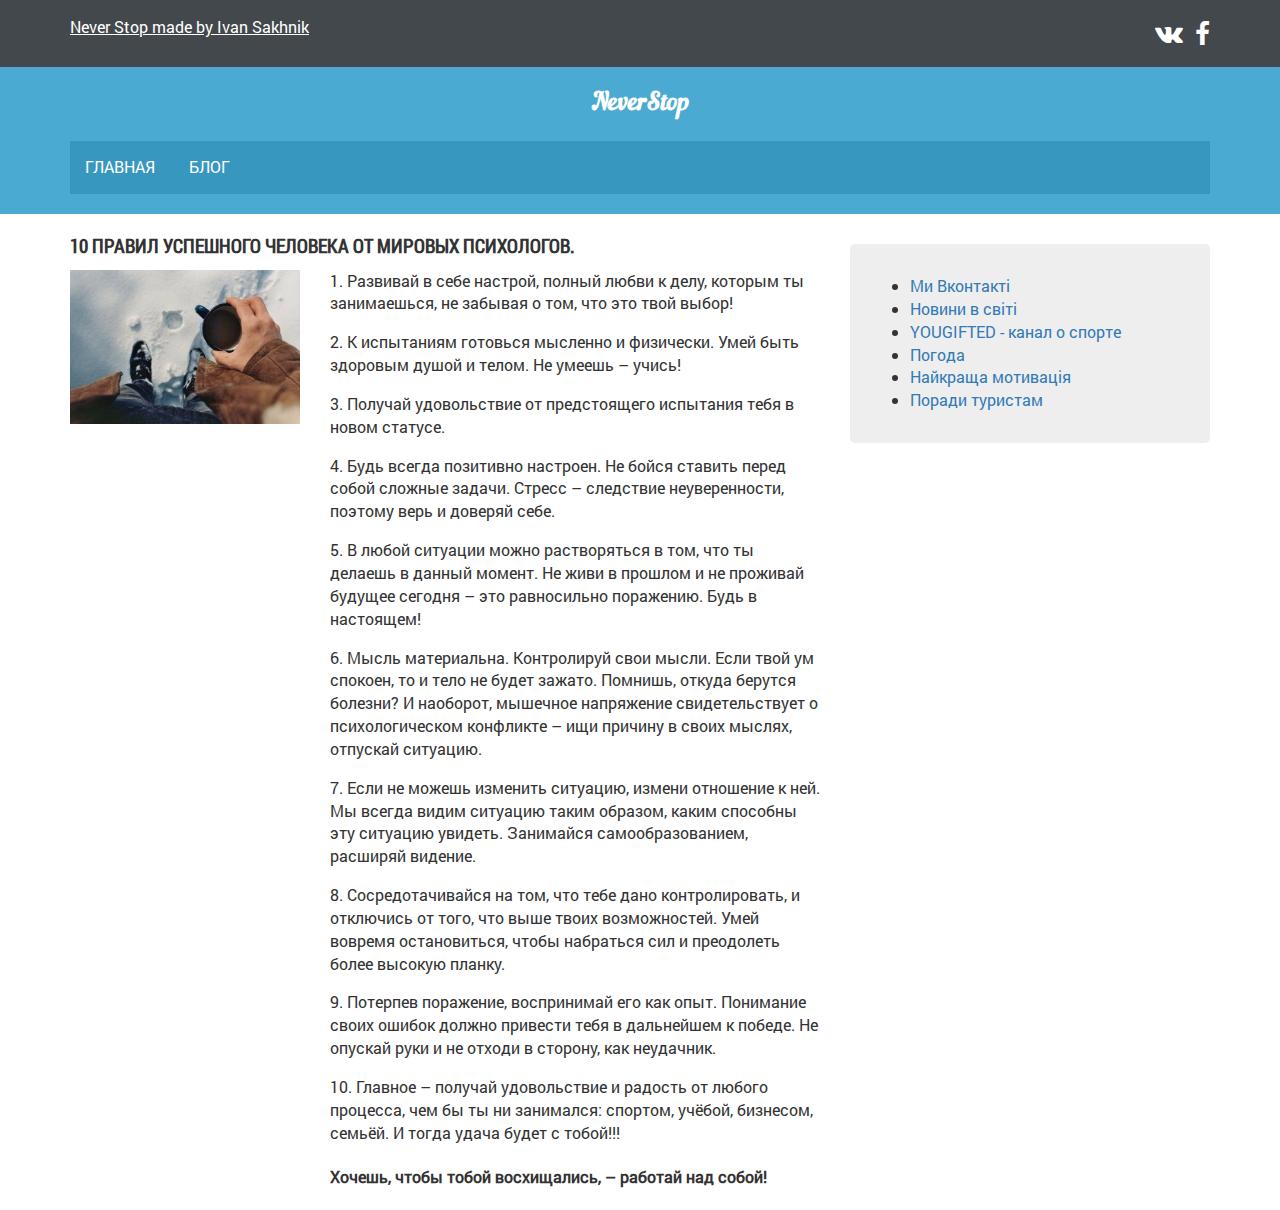
<file: blog3.html>
<!DOCTYPE html>
<!--[if lt IE 7]><html lang="ru" class="lt-ie9 lt-ie8 lt-ie7"><![endif]-->
<!--[if IE 7]><html lang="ru" class="lt-ie9 lt-ie8"><![endif]-->
<!--[if IE 8]><html lang="ru" class="lt-ie9"><![endif]-->
<!--[if gt IE 8]><!-->
<html lang="ru">
<!--<![endif]-->
<head>
	<meta charset="utf-8" />
	<title>NeverStop\10 правил успешного человека</title>
	<meta name="description" content="Создание адаптивного сайта" />
	<meta http-equiv="X-UA-Compatible" content="IE=edge" />
	<meta name="viewport" content="width=device-width, initial-scale=1.0" />
	<link rel="shortcut icon" href="favicon.png" />
	<link rel="stylesheet" href="libs/bootstrap/bootstrap-grid-3.3.1.min.css" />
	<link rel="stylesheet" href="libs/font-awesome-4.2.0/css/font-awesome.min.css" />
	<link rel="stylesheet" href="libs/fancybox/jquery.fancybox.css" />
	<link rel="stylesheet" href="libs/owl-carousel/owl.carousel.css" />
	<link rel="stylesheet" href="libs/countdown/jquery.countdown.css" />
	<link rel="stylesheet" href="css/fonts.css" />
	<link rel="stylesheet" href="css/main.css" />
	<link rel="stylesheet" href="css/media.css" />
</head>
<body>
	<header class="top_header">
		<div class="header_topline">
			<div class="container">
				<div class="col-md-12">
					<div class="row">
						<button class="auth_buttons hidden-md hidden-lg hidden-sm"><i class="fa fa-user"></i></button>
						<div class="top_links">
							<a href="">Never Stop made by Ivan Sakhnik</a> 
						</div>
						<div class="soc_buttons">
							<a href="https://vk.com/id55184202" target="_blank"><i class="fa fa-vk"></i></a>
							<a href="https://www.facebook.com/profile.php?id=100009262393393" target="_blank"><i class="fa fa-facebook" aria-hidden="true"></i></a>
						</div>
					</div>
				</div>
			</div>
		</div>
		<div class="container">
			<div class="col-md-12">
				<div class="row">
					<h2><a href="https://vk.com/never___stop" target="_blank" class="logo">NeverStop</a></h2>
					<nav class="maian_mnu clearfix">
						<button class="main_mnu_button hidden-md hidden-lg"><i class="fa fa-bars"></i></button>
						<ul>
							<li class="active"><a href="index.html">Главная</a></li>
							<li><a href="blog.html" >Блог</a></li>
						</ul>
					</nav>
				</div>
			</div>
		</div>
	</header>
	<section class="main_content">
		<div class="container">
			<div class="row">
				<div class="col-md-8">
					<div class="content-text">
						<div class="blog_item">
							<div class="row">
								<div class="col-md-12">
									<h3>10 правил успешного человека от мировых психологов.</h3>
								</div>
								<div class="col-md-4">
									<img src="img/11.jpg" alt="alt">
								</div>
								<div class="col-md-8">

										<p>1. Развивай в себе настрой, полный любви к делу, которым ты занимаешься, не забывая о том, что это твой выбор!<p>

										<p>2. К испытаниям готовься мысленно и физически. Умей быть здоровым душой и телом. Не умеешь – учись!<p>

										<p>3. Получай удовольствие от предстоящего испытания тебя в новом статусе.<p>

										<p>4. Будь всегда позитивно настроен. Не бойся ставить перед собой сложные задачи. Стресс – следствие неуверенности, поэтому верь и доверяй себе.<p>

										<p>5. В любой ситуации можно растворяться в том, что ты делаешь в данный момент. Не живи в прошлом и не проживай будущее сегодня – это равносильно поражению. Будь в настоящем!<p>

										<p>6. Мысль материальна. Контролируй свои мысли. Если твой ум спокоен, то и тело не будет зажато. Помнишь, откуда берутся болезни? И наоборот, мышечное напряжение свидетельствует о психологическом конфликте – ищи причину в своих мыслях, отпускай ситуацию.<p>

										<p>7. Если не можешь изменить ситуацию, измени отношение к ней. Мы всегда видим ситуацию таким образом, каким способны эту ситуацию увидеть. Занимайся самообразованием, расширяй видение.<p>

										<p>8. Сосредотачивайся на том, что тебе дано контролировать, и отключись от того, что выше твоих возможностей. Умей вовремя остановиться, чтобы набраться сил и преодолеть более высокую планку.<p>

										<p>9. Потерпев поражение, воспринимай его как опыт. Понимание своих ошибок должно привести тебя в дальнейшем к победе. Не опускай руки и не отходи в сторону, как неудачник.<p>

										<p>10. Главное – получай удовольствие и радость от любого процесса, чем бы ты ни занимался: спортом, учёбой, бизнесом, семьёй. И тогда удача будет с тобой!!!<p>

										<p><h4>Хочешь, чтобы тобой восхищались, – работай над собой!</h4><p>
								</div>
							</div>
						</div>
					</div>
				</div>
				<div class="col-md-4">
					<aside class="right_aside">
						<ul>
							<li><a href="https://vk.com/never___stop" target="_blank">Ми Вконтакті</a></li>
							<li><a href="https://www.ukr.net/news/main.html" target="_blank">Новини в світі</a></li>
							<li><a href="https://www.youtube.com/channel/UCqbzgUspmnD40kwlY5rhgDQ" target="_blank">YOUGIFTED - канал о спорте</a></li>
							<li><a href="https://ua.sinoptik.ua/%D0%BF%D0%BE%D0%B3%D0%BE%D0%B4%D0%B0-%D0%BA%D0%B8%D1%97%D0%B2" target="_blank">Погода</a></li>
							<li><a href="https://www.youtube.com/watch?v=iWVx3GzRddY" target="_blank">Найкраща мотивація</a></li>
							<li><a href="http://ozi.pp.ua/poradi_turistam/" target="_blank">Поради туристам</a></li>
						</ul>
					</aside>
				</div>
			</div>
		</div>
	</section>
	<!--[if lt IE 9]>
	<script src="libs/html5shiv/es5-shim.min.js"></script>
	<script src="libs/html5shiv/html5shiv.min.js"></script>
	<script src="libs/html5shiv/html5shiv-printshiv.min.js"></script>
	<script src="libs/respond/respond.min.js"></script>
	<![endif]-->
	<script src="libs/jquery/jquery-1.11.1.min.js"></script>
	<script src="libs/jquery-mousewheel/jquery.mousewheel.min.js"></script>
	<script src="libs/fancybox/jquery.fancybox.pack.js"></script>
	<script src="libs/waypoints/waypoints-1.6.2.min.js"></script>
	<script src="libs/scrollto/jquery.scrollTo.min.js"></script>
	<script src="libs/owl-carousel/owl.carousel.min.js"></script>
	<script src="libs/countdown/jquery.plugin.js"></script>
	<script src="libs/countdown/jquery.countdown.min.js"></script>
	<script src="libs/countdown/jquery.countdown-ru.js"></script>
	<script src="libs/landing-nav/navigation.js"></script>
	<script src="js/common.js"></script>
	<!-- Yandex.Metrika counter --><!-- Yandex.Metrika counter --><script type="text/javascript">(function (d, w, c) { (w[c] = w[c] || []).push(function() { try { w.yaCounter25346996 = new Ya.Metrika({id:25346996, webvisor:true, clickmap:true, trackLinks:true, accurateTrackBounce:true}); } catch(e) { } }); var n = d.getElementsByTagName("script")[0], s = d.createElement("script"), f = function () { n.parentNode.insertBefore(s, n); }; s.type = "text/javascript"; s.async = true; s.src = (d.location.protocol == "https:" ? "https:" : "http:") + "//mc.yandex.ru/metrika/watch.js"; if (w.opera == "[object Opera]") { d.addEventListener("DOMContentLoaded", f, false); } else { f(); } })(document, window, "yandex_metrika_callbacks");</script><noscript><div><img src="//mc.yandex.ru/watch/25346996" style="position:absolute; left:-9999px;" alt="" /></div></noscript><!-- /Yandex.Metrika counter --><!-- /Yandex.Metrika counter -->
	<!-- Google Analytics counter --><!-- /Google Analytics counter -->
</body>
</html>
</file>
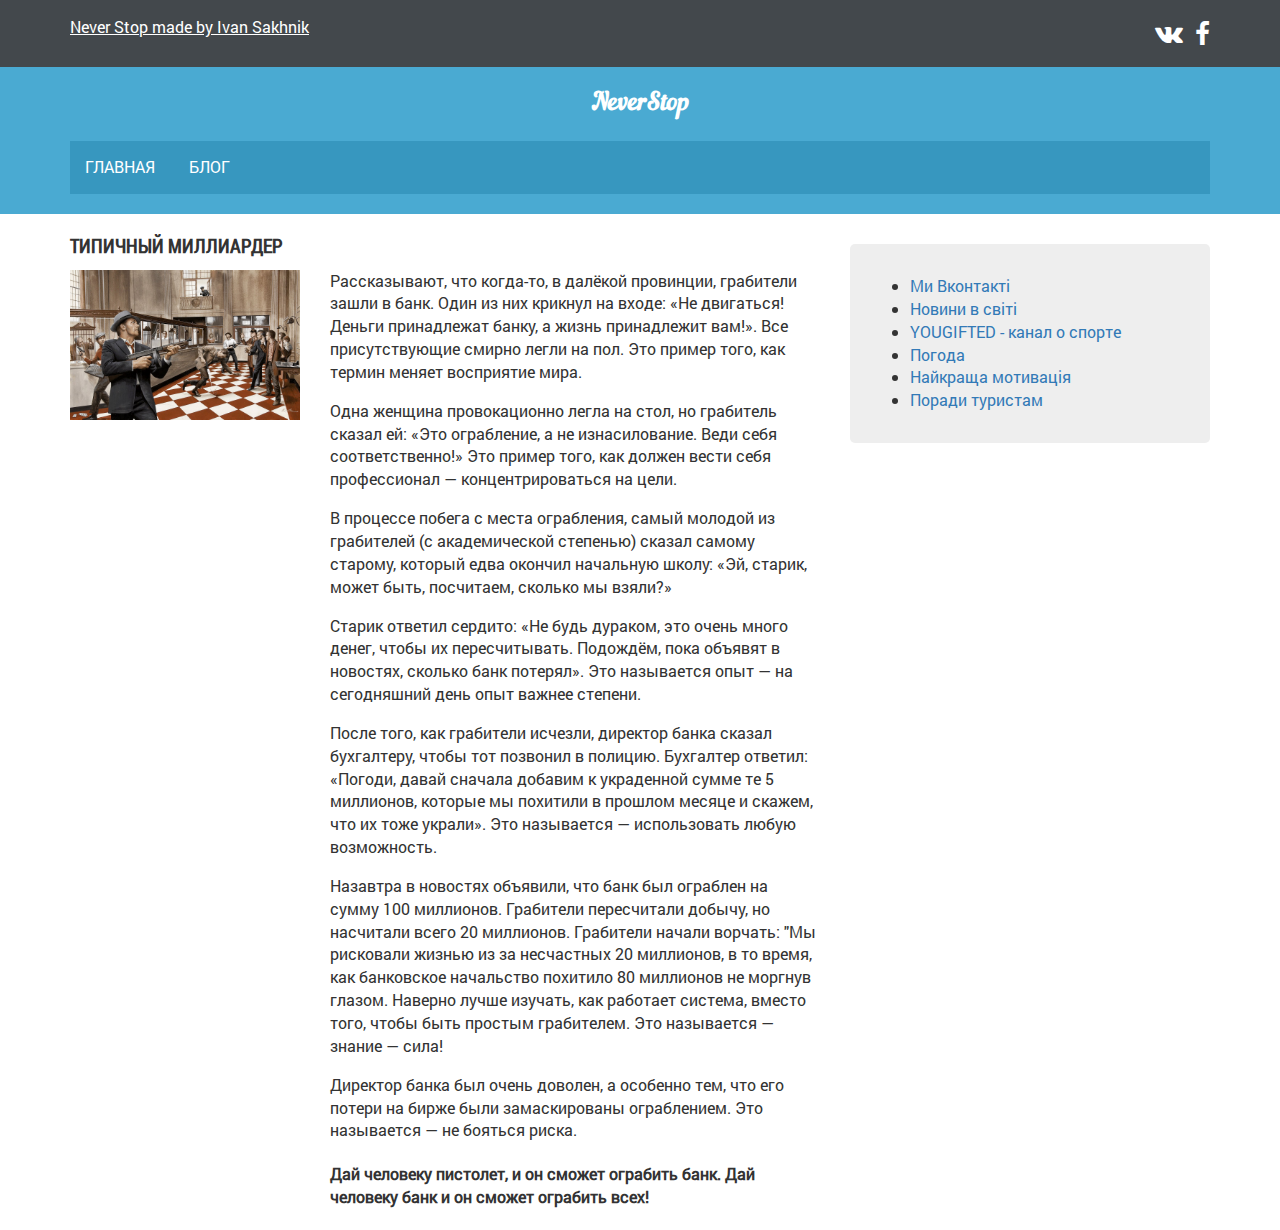
<file: blog4.html>
<!DOCTYPE html>
<!--[if lt IE 7]><html lang="ru" class="lt-ie9 lt-ie8 lt-ie7"><![endif]-->
<!--[if IE 7]><html lang="ru" class="lt-ie9 lt-ie8"><![endif]-->
<!--[if IE 8]><html lang="ru" class="lt-ie9"><![endif]-->
<!--[if gt IE 8]><!-->
<html lang="ru">
<!--<![endif]-->
<head>
	<meta charset="utf-8" />
	<title>NeverStop\Типичный миллиардер</title>
	<meta name="description" content="Создание адаптивного сайта" />
	<meta http-equiv="X-UA-Compatible" content="IE=edge" />
	<meta name="viewport" content="width=device-width, initial-scale=1.0" />
	<link rel="shortcut icon" href="favicon.png" />
	<link rel="stylesheet" href="libs/bootstrap/bootstrap-grid-3.3.1.min.css" />
	<link rel="stylesheet" href="libs/font-awesome-4.2.0/css/font-awesome.min.css" />
	<link rel="stylesheet" href="libs/fancybox/jquery.fancybox.css" />
	<link rel="stylesheet" href="libs/owl-carousel/owl.carousel.css" />
	<link rel="stylesheet" href="libs/countdown/jquery.countdown.css" />
	<link rel="stylesheet" href="css/fonts.css" />
	<link rel="stylesheet" href="css/main.css" />
	<link rel="stylesheet" href="css/media.css" />
</head>
<body>
	<header class="top_header">
		<div class="header_topline">
			<div class="container">
				<div class="col-md-12">
					<div class="row">
						<button class="auth_buttons hidden-md hidden-lg hidden-sm"><i class="fa fa-user"></i></button>
						<div class="top_links">
							<a href="">Never Stop made by Ivan Sakhnik</a> 
						</div>
						<div class="soc_buttons">
							<a href="https://vk.com/id55184202" target="_blank"><i class="fa fa-vk"></i></a>
							<a href="https://www.facebook.com/profile.php?id=100009262393393" target="_blank"><i class="fa fa-facebook" aria-hidden="true"></i></a>
						</div>
					</div>
				</div>
			</div>
		</div>
		<div class="container">
			<div class="col-md-12">
				<div class="row">
					<h2><a href="https://vk.com/never___stop" target="_blank" class="logo">NeverStop</a></h2>
					<nav class="maian_mnu clearfix">
						<button class="main_mnu_button hidden-md hidden-lg"><i class="fa fa-bars"></i></button>
						<ul>
							<li class="active"><a href="index.html">Главная</a></li>
							<li><a href="blog.html" >Блог</a></li>
						</ul>
					</nav>
				</div>
			</div>
		</div>
	</header>
	<section class="main_content">
		<div class="container">
			<div class="row">
				<div class="col-md-8">
					<div class="content-text">
							<div class="blog_item">
							<div class="row">
								<div class="col-md-12">
									<h3>Типичный миллиардер</a>
								</div>
								<div class="col-md-4">
									<img src="img/12.jpg" alt="alt">
								</div>
								<div class="col-md-8">
									<p>Рассказывают, что когда-то, в далёкой провинции, грабители зашли в банк. 
									Один из них крикнул на входе: «Не двигаться! Деньги принадлежат банку, а жизнь принадлежит вам!». Все присутствующие смирно легли на пол. Это пример того, как термин меняет восприятие мира. </p>

									<p>Одна женщина провокационно легла на стол, но грабитель сказал ей: «Это ограбление, а не изнасилование. Веди себя соответственно!» 
									Это пример того, как должен вести себя профессионал — концентрироваться на цели. </p>

									<p>В процессе побега с места ограбления, самый молодой из грабителей (с академической степенью) сказал самому старому, который едва окончил начальную школу: «Эй, старик, может быть, посчитаем, сколько мы взяли?» </p>

									<p>Старик ответил сердито: «Не будь дураком, это очень много денег, чтобы их пересчитывать. Подождём, пока объявят в новостях, сколько банк потерял». 
									Это называется опыт — на сегодняшний день опыт важнее степени. </p>

									<p>После того, как грабители исчезли, директор банка сказал бухгалтеру, чтобы тот позвонил в полицию. Бухгалтер ответил: «Погоди, давай сначала добавим к украденной сумме те 5 миллионов, которые мы похитили в прошлом месяце и скажем, что их тоже украли». 
									Это называется — использовать любую возможность. </p>

									<p>Назавтра в новостях объявили, что банк был ограблен на сумму 100 миллионов. Грабители пересчитали добычу, но насчитали всего 20 миллионов. Грабители начали ворчать: "Мы рисковали жизнью из за несчастных 20 миллионов, в то время, как банковское начальство похитило 80 миллионов не моргнув глазом. Наверно лучше изучать, как работает система, вместо того, чтобы быть простым грабителем. 
									Это называется — знание — сила! </p>

									<p>Директор банка был очень доволен, а особенно тем, что его потери на бирже были замаскированы ограблением. 
									Это называется — не бояться риска. </p>

									<p><h4>Дай человеку пистолет, и он сможет ограбить банк. 
									Дай человеку банк и он сможет ограбить всех!</h4></p>
								</div>
							</div>
						</div>
					</div>
				</div>
				<div class="col-md-4">
					<aside class="right_aside">
						<ul>
							<li><a href="https://vk.com/never___stop" target="_blank">Ми Вконтакті</a></li>
							<li><a href="https://www.ukr.net/news/main.html" target="_blank">Новини в світі</a></li>
							<li><a href="https://www.youtube.com/channel/UCqbzgUspmnD40kwlY5rhgDQ" target="_blank">YOUGIFTED - канал о спорте</a></li>
							<li><a href="https://ua.sinoptik.ua/%D0%BF%D0%BE%D0%B3%D0%BE%D0%B4%D0%B0-%D0%BA%D0%B8%D1%97%D0%B2" target="_blank">Погода</a></li>
							<li><a href="https://www.youtube.com/watch?v=iWVx3GzRddY" target="_blank">Найкраща мотивація</a></li>
							<li><a href="http://ozi.pp.ua/poradi_turistam/" target="_blank">Поради туристам</a></li>
						</ul>
					</aside>
				</div>
			</div>
		</div>
	</section>
	<!--[if lt IE 9]>
	<script src="libs/html5shiv/es5-shim.min.js"></script>
	<script src="libs/html5shiv/html5shiv.min.js"></script>
	<script src="libs/html5shiv/html5shiv-printshiv.min.js"></script>
	<script src="libs/respond/respond.min.js"></script>
	<![endif]-->
	<script src="libs/jquery/jquery-1.11.1.min.js"></script>
	<script src="libs/jquery-mousewheel/jquery.mousewheel.min.js"></script>
	<script src="libs/fancybox/jquery.fancybox.pack.js"></script>
	<script src="libs/waypoints/waypoints-1.6.2.min.js"></script>
	<script src="libs/scrollto/jquery.scrollTo.min.js"></script>
	<script src="libs/owl-carousel/owl.carousel.min.js"></script>
	<script src="libs/countdown/jquery.plugin.js"></script>
	<script src="libs/countdown/jquery.countdown.min.js"></script>
	<script src="libs/countdown/jquery.countdown-ru.js"></script>
	<script src="libs/landing-nav/navigation.js"></script>
	<script src="js/common.js"></script>
	<!-- Yandex.Metrika counter --><!-- Yandex.Metrika counter --><script type="text/javascript">(function (d, w, c) { (w[c] = w[c] || []).push(function() { try { w.yaCounter25346996 = new Ya.Metrika({id:25346996, webvisor:true, clickmap:true, trackLinks:true, accurateTrackBounce:true}); } catch(e) { } }); var n = d.getElementsByTagName("script")[0], s = d.createElement("script"), f = function () { n.parentNode.insertBefore(s, n); }; s.type = "text/javascript"; s.async = true; s.src = (d.location.protocol == "https:" ? "https:" : "http:") + "//mc.yandex.ru/metrika/watch.js"; if (w.opera == "[object Opera]") { d.addEventListener("DOMContentLoaded", f, false); } else { f(); } })(document, window, "yandex_metrika_callbacks");</script><noscript><div><img src="//mc.yandex.ru/watch/25346996" style="position:absolute; left:-9999px;" alt="" /></div></noscript><!-- /Yandex.Metrika counter --><!-- /Yandex.Metrika counter -->
	<!-- Google Analytics counter --><!-- /Google Analytics counter -->
</body>
</html>
</file>
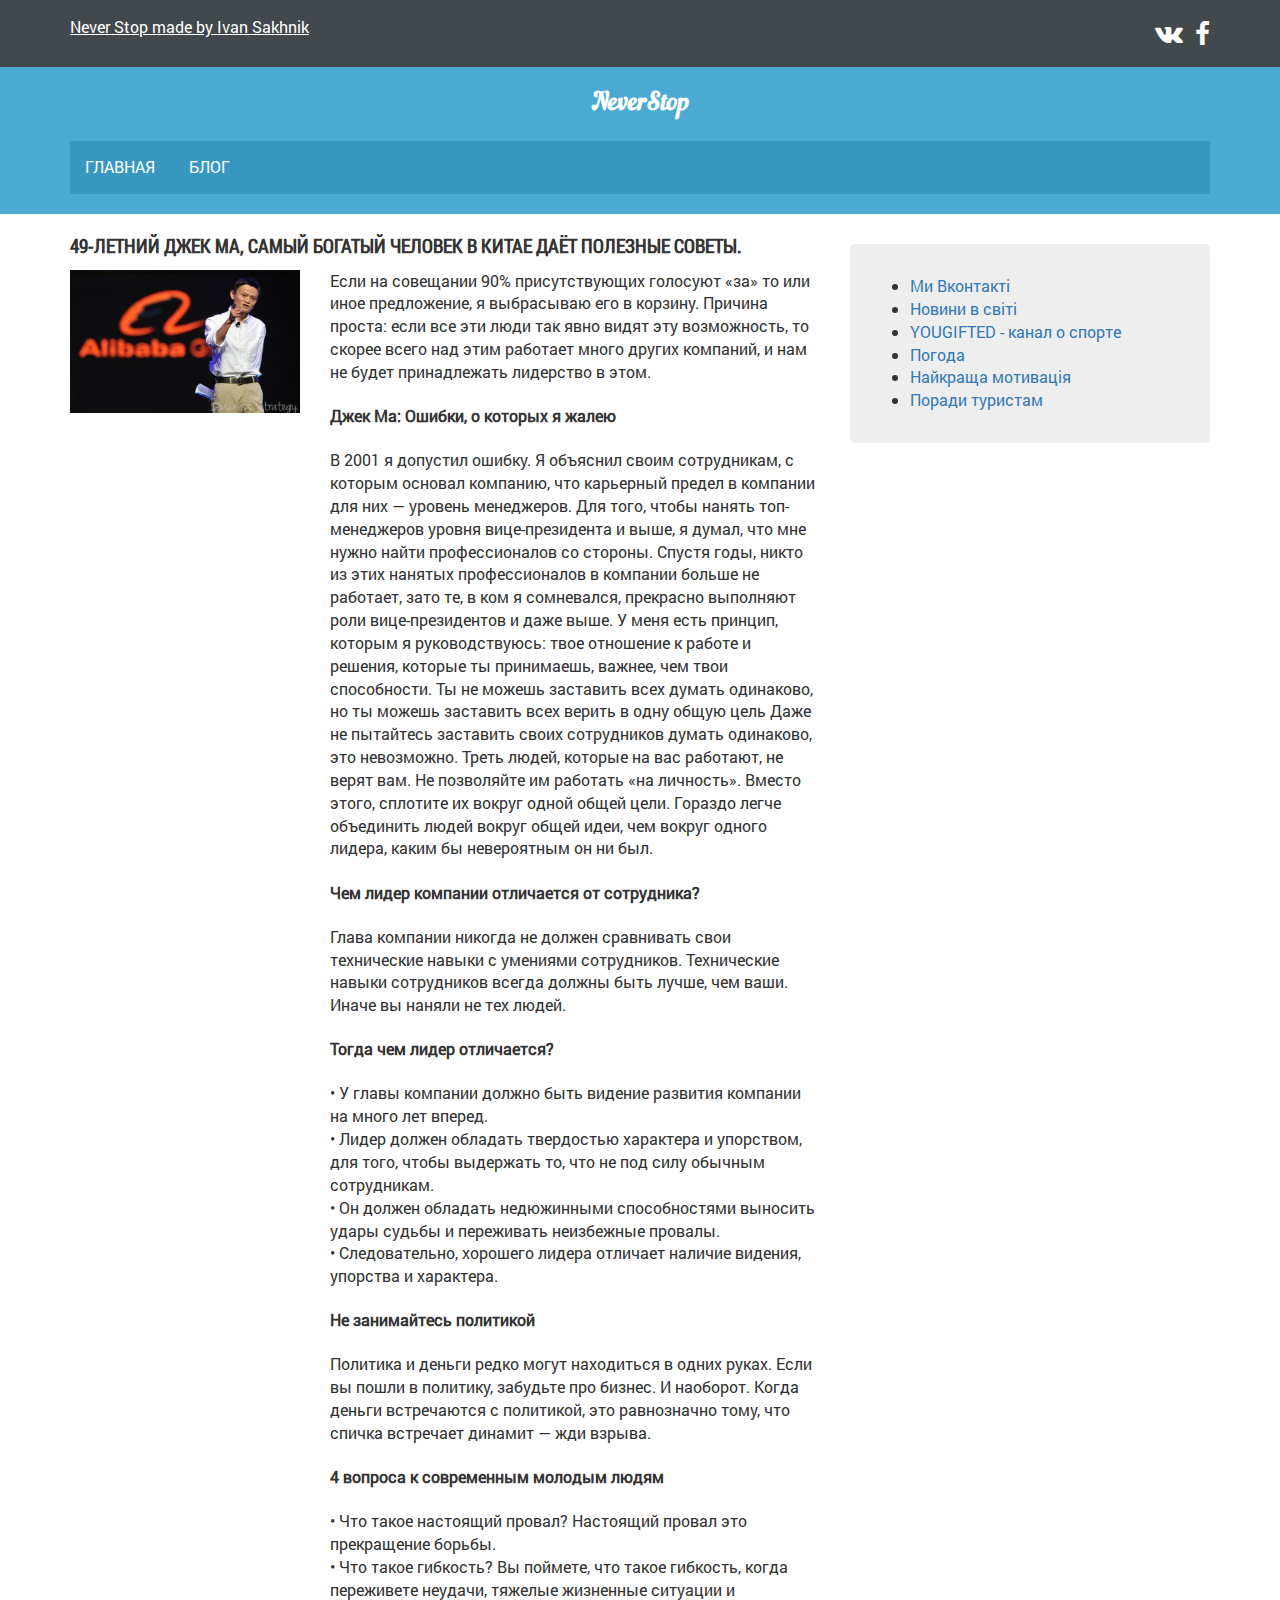
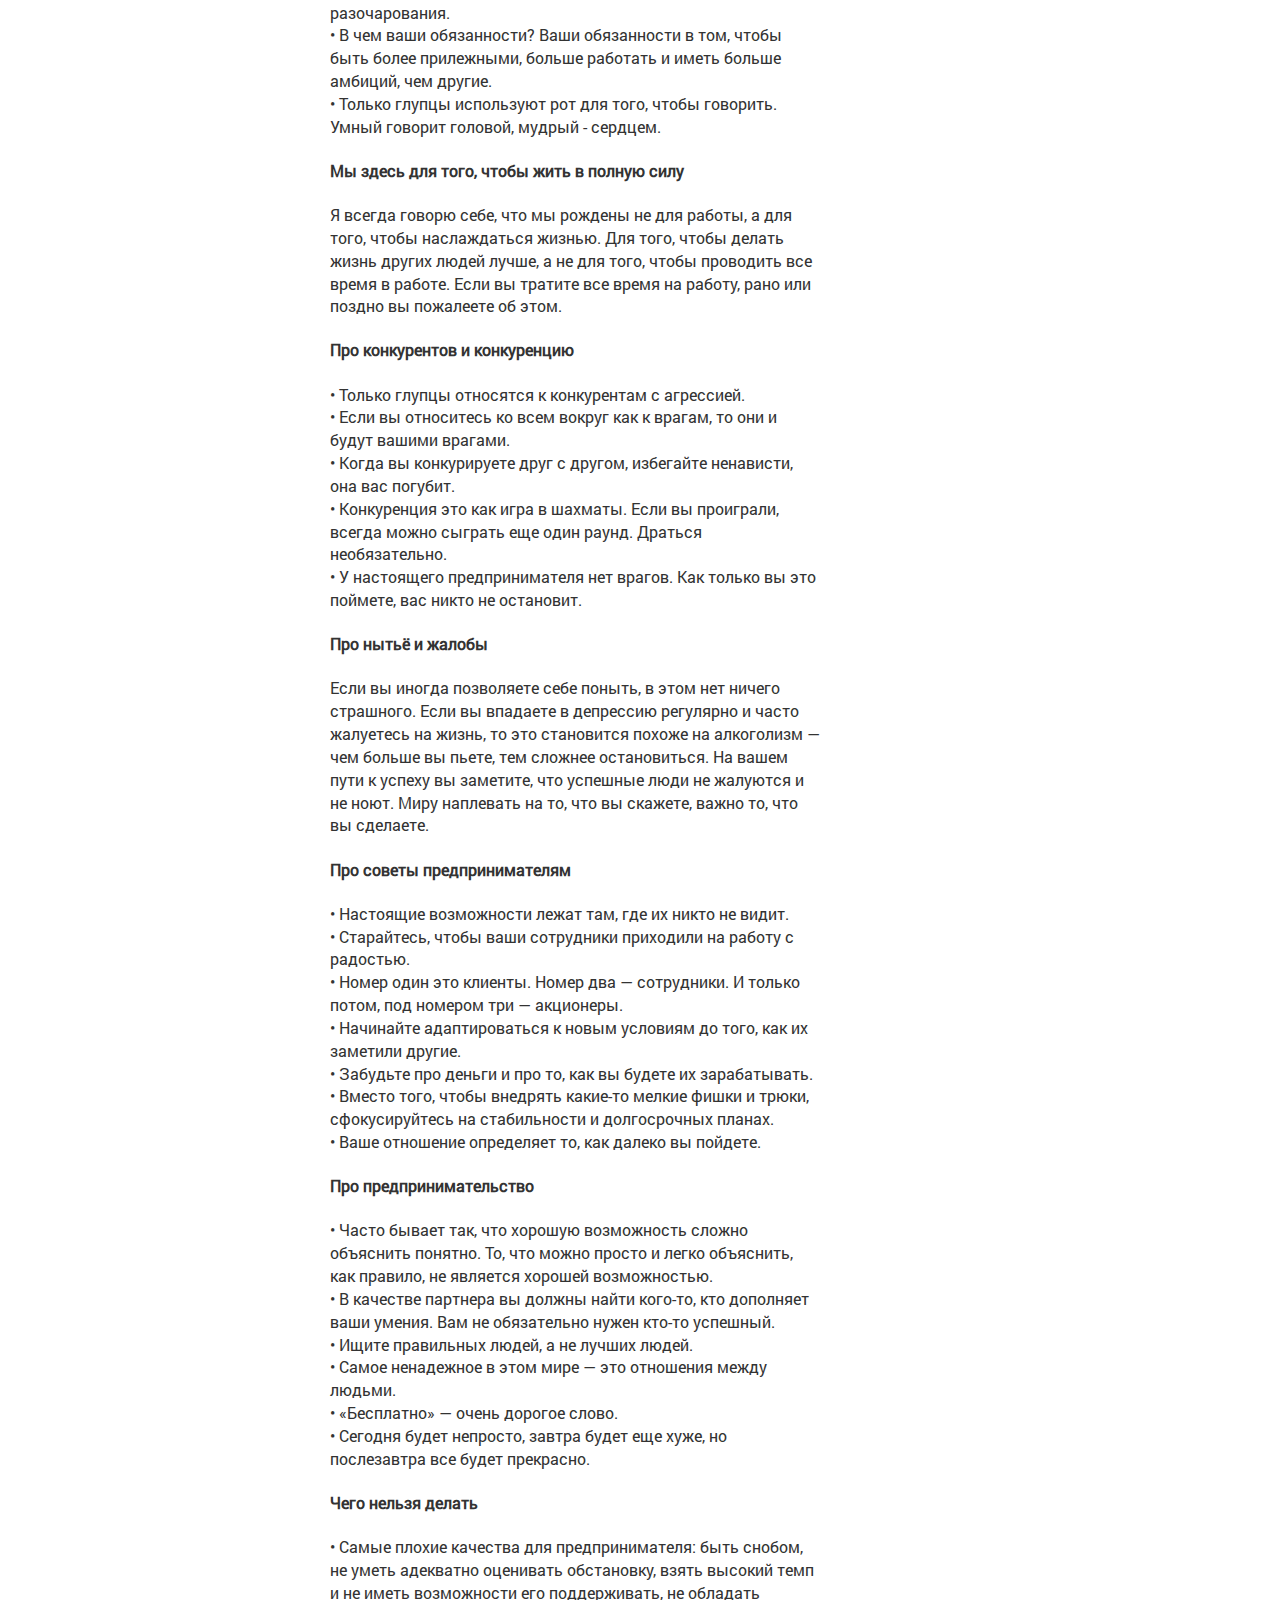
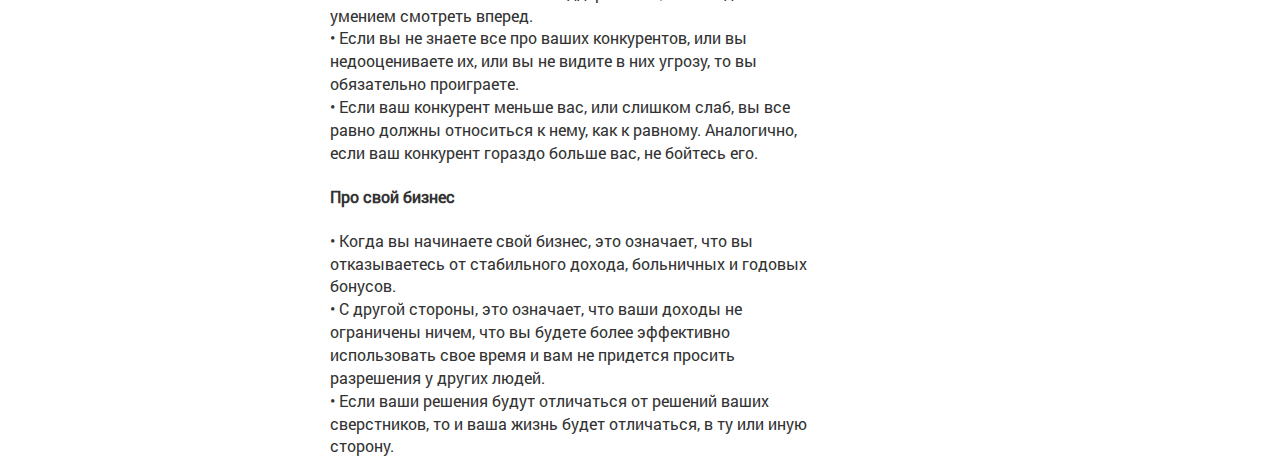
<file: blog5.html>
<!DOCTYPE html>
<!--[if lt IE 7]><html lang="ru" class="lt-ie9 lt-ie8 lt-ie7"><![endif]-->
<!--[if IE 7]><html lang="ru" class="lt-ie9 lt-ie8"><![endif]-->
<!--[if IE 8]><html lang="ru" class="lt-ie9"><![endif]-->
<!--[if gt IE 8]><!-->
<html lang="ru">
<!--<![endif]-->
<head>
	<meta charset="utf-8" />
	<title>NeverStop\Джек Ма</title>
	<meta name="description" content="Создание адаптивного сайта" />
	<meta http-equiv="X-UA-Compatible" content="IE=edge" />
	<meta name="viewport" content="width=device-width, initial-scale=1.0" />
	<link rel="shortcut icon" href="favicon.png" />
	<link rel="stylesheet" href="libs/bootstrap/bootstrap-grid-3.3.1.min.css" />
	<link rel="stylesheet" href="libs/font-awesome-4.2.0/css/font-awesome.min.css" />
	<link rel="stylesheet" href="libs/fancybox/jquery.fancybox.css" />
	<link rel="stylesheet" href="libs/owl-carousel/owl.carousel.css" />
	<link rel="stylesheet" href="libs/countdown/jquery.countdown.css" />
	<link rel="stylesheet" href="css/fonts.css" />
	<link rel="stylesheet" href="css/main.css" />
	<link rel="stylesheet" href="css/media.css" />
</head>
<body>
	<header class="top_header">
		<div class="header_topline">
			<div class="container">
				<div class="col-md-12">
					<div class="row">
						<button class="auth_buttons hidden-md hidden-lg hidden-sm"><i class="fa fa-user"></i></button>
						<div class="top_links">
							<a href="">Never Stop made by Ivan Sakhnik</a> 
						</div>
						<div class="soc_buttons">
							<a href="https://vk.com/id55184202" target="_blank"><i class="fa fa-vk"></i></a>
							<a href="https://www.facebook.com/profile.php?id=100009262393393" target="_blank"><i class="fa fa-facebook" aria-hidden="true"></i></a>
						</div>
					</div>
				</div>
			</div>
		</div>
		<div class="container">
			<div class="col-md-12">
				<div class="row">
					<h2><a href="https://vk.com/never___stop" target="_blank" class="logo">NeverStop</a></h2>
					<nav class="maian_mnu clearfix">
						<button class="main_mnu_button hidden-md hidden-lg"><i class="fa fa-bars"></i></button>
						<ul>
							<li class="active"><a href="index.html">Главная</a></li>
							<li><a href="blog.html" >Блог</a></li>
						</ul>
					</nav>
				</div>
			</div>
		</div>
	</header>
	<section class="main_content">
		<div class="container">
			<div class="row">
				<div class="col-md-8">
					<div class="content-text">
						
							<div class="blog_item">
							<div class="row">
								<div class="col-md-12">
									<h3>49-летний Джек Ма, самый богатый человек в Китае даёт полезные советы.</h3>
								</div>
								<div class="col-md-4">
									<img src="img/13.jpg" alt="alt">
								</div>
								<div class="col-md-8">
									<p> Если на совещании 90% присутствующих голосуют «за» то или иное предложение, я выбрасываю его в корзину. Причина проста: если все эти люди так явно видят эту возможность, то скорее всего над этим работает много других компаний, и нам не будет принадлежать лидерство в этом. </p>

									<h4><p>Джек Ма: Ошибки, о которых я жалею</p></h4>

									В 2001 я допустил ошибку. Я объяснил своим сотрудникам, с которым основал компанию, что карьерный предел в компании для них — уровень менеджеров. Для того, чтобы нанять топ-менеджеров уровня вице-президента и выше, я думал, что мне нужно найти профессионалов со стороны.

									Спустя годы, никто из этих нанятых профессионалов в компании больше не работает, зато те, в ком я сомневался, прекрасно выполняют роли вице-президентов и даже выше.

									У меня есть принцип, которым я руководствуюсь: твое отношение к работе и решения, которые ты принимаешь, важнее, чем твои способности.

									Ты не можешь заставить всех думать одинаково, но ты можешь заставить всех верить в одну общую цель

									Даже не пытайтесь заставить своих сотрудников думать одинаково, это невозможно. Треть людей, которые на вас работают, не верят вам. Не позволяйте им работать «на личность». Вместо этого, сплотите их вокруг одной общей цели.

									Гораздо легче объединить людей вокруг общей идеи, чем вокруг одного лидера, каким бы невероятным он ни был.
									<br>
									<h4><p>Чем лидер компании отличается от сотрудника?</p></h4>

									Глава компании никогда не должен сравнивать свои технические навыки с умениями сотрудников. Технические навыки сотрудников всегда должны быть лучше, чем ваши. Иначе вы наняли не тех людей.
									<br>
									<h4><p>Тогда чем лидер отличается?</p></h4>

									• У главы компании должно быть видение развития компании на много лет вперед.<br>
									• Лидер должен обладать твердостью характера и упорством, для того, чтобы выдержать то, что не под силу обычным сотрудникам.<br>
									• Он должен обладать недюжинными способностями выносить удары судьбы и переживать неизбежные провалы.<br>
									• Следовательно, хорошего лидера отличает наличие видения, упорства и характера.<br>
									
									<h4><p>Не занимайтесь политикой</p></h4>

									Политика и деньги редко могут находиться в одних руках. Если вы пошли в политику, забудьте про бизнес. И наоборот. Когда деньги встречаются с политикой, это равнозначно тому, что спичка встречает динамит — жди взрыва.
									<br>
									<h4><p>4 вопроса к современным молодым людям</p></h4>

									• Что такое настоящий провал? Настоящий провал это прекращение борьбы.<br>
									• Что такое гибкость? Вы поймете, что такое гибкость, когда переживете неудачи, тяжелые жизненные ситуации и разочарования.<br>
									• В чем ваши обязанности? Ваши обязанности в том, чтобы быть более прилежными, больше работать и иметь больше амбиций, чем другие.<br>
									• Только глупцы используют рот для того, чтобы говорить. Умный говорит головой, мудрый - сердцем.<br>
									
									<h4><p>Мы здесь для того, чтобы жить в полную силу</p></h4>

									Я всегда говорю себе, что мы рождены не для работы, а для того, чтобы наслаждаться жизнью. Для того, чтобы делать жизнь других людей лучше, а не для того, чтобы проводить все время в работе.

									Если вы тратите все время на работу, рано или поздно вы пожалеете об этом.
									<br>
									<h4><p>Про конкурентов и конкуренцию</p></h4>

									• Только глупцы относятся к конкурентам с агрессией.<br>
									• Если вы относитесь ко всем вокруг как к врагам, то они и будут вашими врагами.<br>
									• Когда вы конкурируете друг с другом, избегайте ненависти, она вас погубит.<br>
									• Конкуренция это как игра в шахматы. Если вы проиграли, всегда можно сыграть еще один раунд. Драться необязательно.<br>
									• У настоящего предпринимателя нет врагов. Как только вы это поймете, вас никто не остановит.<br>
									
									<h4><p>Про нытьё и жалобы</p></h4>

									Если вы иногда позволяете себе поныть, в этом нет ничего страшного.

									Если вы впадаете в депрессию регулярно и часто жалуетесь на жизнь, то это становится похоже на алкоголизм — чем больше вы пьете, тем сложнее остановиться. На вашем пути к успеху вы заметите, что успешные люди не жалуются и не ноют.

									Миру наплевать на то, что вы скажете, важно то, что вы сделаете.
									<br>
									<h4><p>Про советы предпринимателям</p></h4>

									• Настоящие возможности лежат там, где их никто не видит.<br>
									• Старайтесь, чтобы ваши сотрудники приходили на работу с радостью.<br>
									• Номер один это клиенты. Номер два — сотрудники. И только потом, под номером три — акционеры.<br>
									• Начинайте адаптироваться к новым условиям до того, как их заметили другие.<br>
									• Забудьте про деньги и про то, как вы будете их зарабатывать.<br>
									• Вместо того, чтобы внедрять какие-то мелкие фишки и трюки, сфокусируйтесь на стабильности и долгосрочных планах.<br>
									• Ваше отношение определяет то, как далеко вы пойдете.<br>
									
									<h4><p>Про предпринимательство</p></h4>

									• Часто бывает так, что хорошую возможность сложно объяснить понятно. То, что можно просто и легко объяснить, как правило, не является хорошей возможностью.<br>
									• В качестве партнера вы должны найти кого-то, кто дополняет ваши умения. Вам не обязательно нужен кто-то успешный. <br>
									• Ищите правильных людей, а не лучших людей.<br>
									• Самое ненадежное в этом мире — это отношения между людьми.<br>
									• «Бесплатно» — очень дорогое слово.<br>
									• Сегодня будет непросто, завтра будет еще хуже, но послезавтра все будет прекрасно.<br>
									
									<h4><p>Чего нельзя делать</p></h4>

									• Самые плохие качества для предпринимателя: быть снобом, не уметь адекватно оценивать обстановку, взять высокий темп и не иметь возможности его поддерживать, не обладать умением смотреть вперед.<br>
									• Если вы не знаете все про ваших конкурентов, или вы недооцениваете их, или вы не видите в них угрозу, то вы обязательно проиграете.<br>
									• Если ваш конкурент меньше вас, или слишком слаб, вы все равно должны относиться к нему, как к равному. Аналогично, если ваш конкурент гораздо больше вас, не бойтесь его.<br>
									
									<h4><p>Про свой бизнес</p></h4>

									• Когда вы начинаете свой бизнес, это означает, что вы отказываетесь от стабильного дохода, больничных и годовых бонусов.<br>
									• С другой стороны, это означает, что ваши доходы не ограничены ничем, что вы будете более эффективно использовать свое время и вам не придется просить разрешения у других людей.<br>
									• Если ваши решения будут отличаться от решений ваших сверстников, то и ваша жизнь будет отличаться, в ту или иную сторону.<br>
								</div>
							</div>
						</div>
					</div>
				</div>
				<div class="col-md-4">
					<aside class="right_aside">
						<ul>
							<li><a href="https://vk.com/never___stop" target="_blank">Ми Вконтакті</a></li>
							<li><a href="https://www.ukr.net/news/main.html" target="_blank">Новини в світі</a></li>
							<li><a href="https://www.youtube.com/channel/UCqbzgUspmnD40kwlY5rhgDQ" target="_blank">YOUGIFTED - канал о спорте</a></li>
							<li><a href="https://ua.sinoptik.ua/%D0%BF%D0%BE%D0%B3%D0%BE%D0%B4%D0%B0-%D0%BA%D0%B8%D1%97%D0%B2" target="_blank">Погода</a></li>
							<li><a href="https://www.youtube.com/watch?v=iWVx3GzRddY" target="_blank">Найкраща мотивація</a></li>
							<li><a href="http://ozi.pp.ua/poradi_turistam/" target="_blank">Поради туристам</a></li>
						</ul>
					</aside>
				</div>
			</div>
		</div>
	</section>
	<!--[if lt IE 9]>
	<script src="libs/html5shiv/es5-shim.min.js"></script>
	<script src="libs/html5shiv/html5shiv.min.js"></script>
	<script src="libs/html5shiv/html5shiv-printshiv.min.js"></script>
	<script src="libs/respond/respond.min.js"></script>
	<![endif]-->
	<script src="libs/jquery/jquery-1.11.1.min.js"></script>
	<script src="libs/jquery-mousewheel/jquery.mousewheel.min.js"></script>
	<script src="libs/fancybox/jquery.fancybox.pack.js"></script>
	<script src="libs/waypoints/waypoints-1.6.2.min.js"></script>
	<script src="libs/scrollto/jquery.scrollTo.min.js"></script>
	<script src="libs/owl-carousel/owl.carousel.min.js"></script>
	<script src="libs/countdown/jquery.plugin.js"></script>
	<script src="libs/countdown/jquery.countdown.min.js"></script>
	<script src="libs/countdown/jquery.countdown-ru.js"></script>
	<script src="libs/landing-nav/navigation.js"></script>
	<script src="js/common.js"></script>
	<!-- Yandex.Metrika counter --><!-- Yandex.Metrika counter --><script type="text/javascript">(function (d, w, c) { (w[c] = w[c] || []).push(function() { try { w.yaCounter25346996 = new Ya.Metrika({id:25346996, webvisor:true, clickmap:true, trackLinks:true, accurateTrackBounce:true}); } catch(e) { } }); var n = d.getElementsByTagName("script")[0], s = d.createElement("script"), f = function () { n.parentNode.insertBefore(s, n); }; s.type = "text/javascript"; s.async = true; s.src = (d.location.protocol == "https:" ? "https:" : "http:") + "//mc.yandex.ru/metrika/watch.js"; if (w.opera == "[object Opera]") { d.addEventListener("DOMContentLoaded", f, false); } else { f(); } })(document, window, "yandex_metrika_callbacks");</script><noscript><div><img src="//mc.yandex.ru/watch/25346996" style="position:absolute; left:-9999px;" alt="" /></div></noscript><!-- /Yandex.Metrika counter --><!-- /Yandex.Metrika counter -->
	<!-- Google Analytics counter --><!-- /Google Analytics counter -->
</body>
</html>
</file>
<file: css/fonts.css>
/* font-family: "RobotoRegular"; */
@font-face {
	font-family: "RobotoRegular";
	src: url("../fonts/RobotoRegular/RobotoRegular.eot");
	src: url("../fonts/RobotoRegular/RobotoRegular.eot?#iefix")format("embedded-opentype"),
	url("../fonts/RobotoRegular/RobotoRegular.woff") format("woff"),
	url("../fonts/RobotoRegular/RobotoRegular.ttf") format("truetype");
	font-style: normal;
	font-weight: normal;
}
/* font-family: "RobotoLight"; */
@font-face {
	font-family: "RobotoLight";
	src: url("../fonts/RobotoLight/RobotoLight.eot");
	src: url("../fonts/RobotoLight/RobotoLight.eot?#iefix")format("embedded-opentype"),
	url("../fonts/RobotoLight/RobotoLight.woff") format("woff"),
	url("../fonts/RobotoLight/RobotoLight.ttf") format("truetype");
	font-style: normal;
	font-weight: normal;
}
/* font-family: "RobotoMedium"; */
@font-face {
	font-family: "RobotoMedium";
	src: url("../fonts/RobotoMedium/RobotoMedium.eot");
	src: url("../fonts/RobotoMedium/RobotoMedium.eot?#iefix")format("embedded-opentype"),
	url("../fonts/RobotoMedium/RobotoMedium.woff") format("woff"),
	url("../fonts/RobotoMedium/RobotoMedium.ttf") format("truetype");
	font-style: normal;
	font-weight: normal;
}
/* font-family: "RobotoBold"; */
@font-face {
	font-family: "RobotoBold";
	src: url("../fonts/RobotoBold/RobotoBold.eot");
	src: url("../fonts/RobotoBold/RobotoBold.eot?#iefix")format("embedded-opentype"),
	url("../fonts/RobotoBold/RobotoBold.woff") format("woff"),
	url("../fonts/RobotoBold/RobotoBold.ttf") format("truetype");
	font-style: normal;
	font-weight: normal;
}
/* font-family: "NautilusPompiliusRegular"; */
@font-face {
	font-family: "NautilusPompiliusRegular";
	src: url("../fonts/NautilusPompiliusRegular/NautilusPompiliusRegular.eot");
	src: url("../fonts/NautilusPompiliusRegular/NautilusPompiliusRegular.eot?#iefix")format("embedded-opentype"),
	url("../fonts/NautilusPompiliusRegular/NautilusPompiliusRegular.woff") format("woff"),
	url("../fonts/NautilusPompiliusRegular/NautilusPompiliusRegular.ttf") format("truetype");
	font-style: normal;
	font-weight: normal;
}
/* font-family: "RobotoCondensedRegular"; */
@font-face {
	font-family: "RobotoCondensedRegular";
	src: url("../fonts/RobotoCondensedRegular/RobotoCondensedRegular.eot");
	src: url("../fonts/RobotoCondensedRegular/RobotoCondensedRegular.eot?#iefix")format("embedded-opentype"),
	url("../fonts/RobotoCondensedRegular/RobotoCondensedRegular.woff") format("woff"),
	url("../fonts/RobotoCondensedRegular/RobotoCondensedRegular.ttf") format("truetype");
	font-style: normal;
	font-weight: normal;
}
/* font-family: "RobotoCondensedLight"; */
@font-face {
	font-family: "RobotoCondensedLight";
	src: url("../fonts/RobotoCondensedLight/RobotoCondensedLight.eot");
	src: url("../fonts/RobotoCondensedLight/RobotoCondensedLight.eot?#iefix")format("embedded-opentype"),
	url("../fonts/RobotoCondensedLight/RobotoCondensedLight.woff") format("woff"),
	url("../fonts/RobotoCondensedLight/RobotoCondensedLight.ttf") format("truetype");
	font-style: normal;
	font-weight: normal;
}
/* font-family: "RobotoCondensedBold"; */
@font-face {
	font-family: "RobotoCondensedBold";
	src: url("../fonts/RobotoCondensedBold/RobotoCondensedBold.eot");
	src: url("../fonts/RobotoCondensedBold/RobotoCondensedBold.eot?#iefix")format("embedded-opentype"),
	url("../fonts/RobotoCondensedBold/RobotoCondensedBold.woff") format("woff"),
	url("../fonts/RobotoCondensedBold/RobotoCondensedBold.ttf") format("truetype");
	font-style: normal;
	font-weight: normal;
}
</file>
<file: css/main.css>
*::-webkit-input-placeholder {
	color: #666;
	opacity: 1;
}
*:-moz-placeholder {
	color: #666;
	opacity: 1;
}
*::-moz-placeholder {
	color: #666;
	opacity: 1;
}
*:-ms-input-placeholder {
	color: #666;
	opacity: 1;
}

body input:focus:required:invalid,
body textarea:focus:required:invalid {
	border:red 3px solid
}
body input:required:valid,
body textarea:required:valid {
	border: green 3px solid
}
body {
	font-family: "RobotoRegular", sans-serif;
	font-size: 16px;
}
.header_topline {
	background-color: #43484C;
	padding: 15px 0;
	color: #fff;
}
.header_topline a {
	color: #fff;
}
.top_links {
	display: inline-block;
	vertical-align: middle;
	z-index: 10;
}
.top_links a {
	text-decoration: underline;
}
.top_links a:hover {
	text-decoration: none;
}
.soc_buttons {
	float: right;
}
.soc_buttons > a {
	font-size: 26px;
	margin-left: 8px;
}
.auth_buttons,
.main_mnu_button {
	background-color: transparent;
	border: medium none;
	font-size: 26px;
}
.main_mnu_button {
	color: #fff;
	padding: 8px 15px 0;
}
.logo {
	color: #fff;
	display: block;
	font-family: "NautilusPompiliusRegular";

	text-align: center;
}
.top_header {
	background-color: #4AAAD2;
}
.maian_mnu {
	background-color: #3797bf;
	color: #fff;
	margin-bottom: 20px;
}
.maian_mnu a {
	color: #fff;
	padding: 15px;
	display: block;
	-webkit-transition: all .25s;
	-o-transition: all .25s;
	transition: all .25s;
}
.maian_mnu a:hover {
	background-color: #2787af;
}
.maian_mnu ul {
	margin: 0;
	padding: 0;
	list-style-type: none;
	float: left;
	text-transform: uppercase;
}
.top_contacts {
	background-color: #2787af;
	float: right;
	font-size: 30px;
	line-height: 53px;
	padding: 0 15px;
}
.maian_mnu ul li {
	display: inline-block;
}
.maian_mnu ul {
	z-index: 12;
}
h1 {
	color: #fff;
	text-transform: uppercase;
	text-align: center;
	font-family: "RobotoCondensedLight";
	padding: 16px 0;
}
.sider_container img {
	max-width: 100%;
}
.sider_container {
	position: relative;
}
.next_button, .prev_button {
	background-color: rgba(255, 255, 255, 0.5);
	border-radius: 10em;
	color: #fff;
	cursor: pointer;
	font-size: 46px;
	padding: 0 25px;
	position: absolute;
	top: 40%;
	z-index: 10;
}
.next_button {
	right: 20px;
}
.prev_button {
	left: 20px;
}
section.order  {
	background-color: #eee;
	padding: 25px 0;
}
.sell_descr {
    font-size: 22px;
    padding-top: 5px;
}
.button {
    background-color: #2bc6a4;
    border: medium none;
    border-radius: 5px;
    color: #fff;
    display: block;
    padding: 10px 20px;
    text-transform: uppercase;
    text-align: center;
}
.button:hover {
	background-color: #4feac8;
}
.button:active {
	background-color: #14af8d;
}
.sell_right .button {
	float: right;
}
.hidden {
	display: none;
}
.pop_form input[type="text"] {
    display: block;
    line-height: 24px;
    margin: 0 auto 12px;
    width: 90%;
    border: #999 3px solid;
}
.pop_form .button {
	margin: 20px auto 0;
}
.pop_form h3 {
    margin: 10px auto 15px;
    text-align: center;
    font-weight: normal;
    font-family: "RobotoCondensedBold";
    text-transform: uppercase;
}
.blog_item img {
	max-width: 100%;
	margin-bottom: 20px;
}
.blog_item h3 {
	text-transform: uppercase;
	font-family: "RobotoCondensedRegular";
	margin-bottom: 10px;
}
.blog_item h3 a {
	text-decoration: underline;
}
.blog_item p {
	margin-top: 0;
}
.right_aside {
	padding: 15px 20px;
	border-radius: 5px;
	background-color: #EEEEEE;
	margin-top: 30px;
}
</file>
<file: css/media.css>
/*==========  Desktop First Method  ==========*/

/* Large Devices, Wide Screens */
@media only screen and (max-width : 1200px) {

}

/* Medium Devices, Desktops */
@media only screen and (max-width : 992px) {

	.sell_right .button {
		margin: 15px auto;
		float: none;
		max-width: 250px;
	}
	.sell_descr {
		text-align: center;
	}

	.maian_mnu ul {
		background-color: #3797bf;
		display: none;
		position: absolute;
		width: 100%;
	}
	.maian_mnu ul li {
		display: block;
	}
}

/* Small Devices, Tablets */
@media only screen and (max-width : 768px) {
	.top_links {
		background-color: #585d61;
		display: none;
		margin-top: 15px;
		padding: 14px;
		position: absolute;
		vertical-align: middle;
		width: 100%;
	}
}

/* Extra Small Devices, Phones */
@media only screen and (max-width : 480px) {

}

/* Custom, iPhone Retina */
@media only screen and (max-width : 320px) {

}


/*==========  Mobile First Method  ==========*/

/* Custom, iPhone Retina */
@media only screen and (min-width : 320px) {

}

/* Extra Small Devices, Phones */
@media only screen and (min-width : 480px) {

}

/* Small Devices, Tablets */
@media only screen and (min-width : 768px) {
	.top_links {
		display: inline-block !important;
	}
}

/* Medium Devices, Desktops */
@media only screen and (min-width : 992px) {
	.maian_mnu ul {
		display: block !important;
	}
}

/* Large Devices, Wide Screens */
@media only screen and (min-width : 1200px) {

}
</file>
